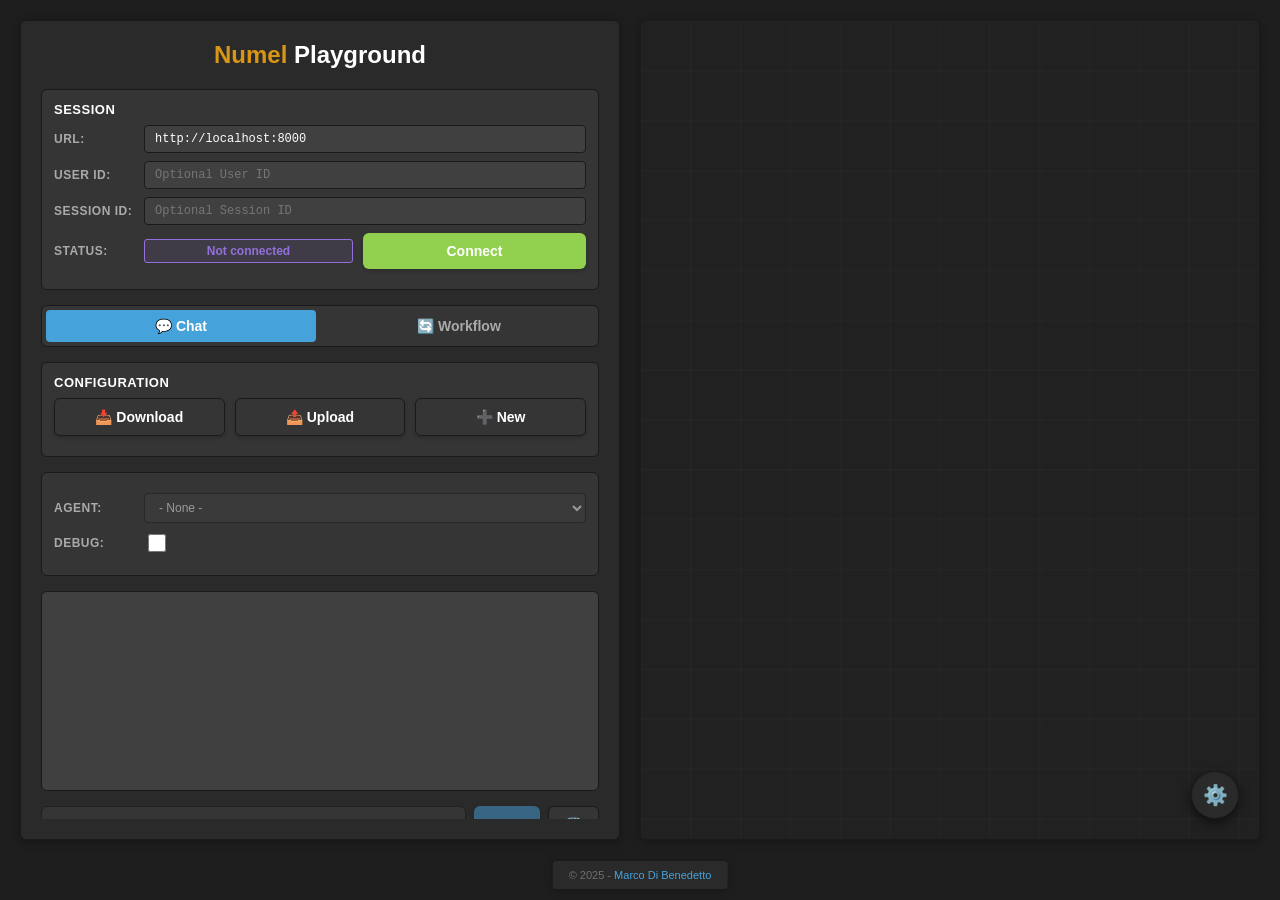
<file: pre-wf/web/index.html>
<!DOCTYPE html>
<html lang="en">
	<head>
		<meta charset="UTF-8">
		<meta name="viewport" content="width=device-width, initial-scale=1.0">
		<title>Numel Playground</title>
		
		<link rel="stylesheet" href="schemagraph/schemagraph-themes.css">
		<link rel="stylesheet" href="schemagraph/schemagraph-canvas.css">
		<link rel="stylesheet" href="schemagraph/schemagraph-ui.css">
		
		<link rel="stylesheet" href="numel-app.css">
		<link rel="stylesheet" href="numel-workflow.css">
	</head>
	<body>
		<div class="numel-panel">
			<h1 class="numel-title">
				<span class="numel-brand">Numel</span> Playground
			</h1>

			<div class="numel-config-section">
				<div class="numel-section-header">
					<h3 class="numel-section-title">Session</h3>
				</div>
				<div class="numel-config-row">
					<label for="serverUrl">URL:</label>
					<input type="url" id="serverUrl" value="http://localhost:8000" placeholder="http://localhost:8000" />
				</div>
				<div class="numel-config-row">
					<label for="userId">User ID:</label>
					<input type="text" id="userId" placeholder="Optional User ID" />
				</div>
				<div class="numel-config-row">
					<label for="sessionId">Session ID:</label>
					<input type="text" id="sessionId" placeholder="Optional Session ID" />
				</div>
				<div class="numel-config-row">
					<label for="status">Status:</label>
					<div id="status" class="numel-status numel-status-idle">Not connected</div>
					<button id="connectButton" class="numel-btn numel-btn-accent">Connect</button>
				</div>
			</div>

			<div class="numel-mode-switcher">
				<button id="chatModeBtn" class="numel-mode-btn active">💬 Chat</button>
				<button id="workflowModeBtn" class="numel-mode-btn">🔄 Workflow</button>
			</div>

			<div id="chatMode" class="numel-mode-content">
				<div class="numel-config-section">
					<div class="numel-section-header">
						<h3 class="numel-section-title">Configuration</h3>
					</div>
					<div class="numel-config-row">
						<button id="downloadConfigBtn" class="numel-btn numel-btn-secondary">📥 Download</button>
						<button id="uploadConfigBtn" class="numel-btn numel-btn-secondary">📤 Upload</button>
						<button id="newConfigBtn" class="numel-btn numel-btn-secondary">➕ New</button>
					</div>
				</div>

				<div class="numel-config-section">
					<div class="numel-config-row">
						<label for="appAgentSelect">Agent:</label>
						<select id="appAgentSelect" disabled>
							<option value="-1"> - None - </option>
						</select>
					</div>
					<div class="numel-config-row">
						<label for="debugMessage">Debug:</label>
						<input type="checkbox" id="debugMessage" />
					</div>
				</div>

				<div id="chatContainer" class="numel-chat-container"></div>

				<div class="numel-input-group">
					<input type="text" id="messageInput" placeholder="Type your message..." disabled>
					<button id="sendButton" class="numel-btn numel-btn-primary" disabled>Send</button>
					<button id="clearChatButton" class="numel-btn numel-btn-secondary">🗑️</button>
				</div>
			</div>

			<div id="workflowMode" class="numel-mode-content" style="display: none;">
				<div class="numel-config-section">
					<div class="numel-section-header">
						<h3 class="numel-section-title">Workflow</h3>
					</div>
					
					<div class="numel-config-row">
						<label for="workflowSelect">Select:</label>
						<select id="workflowSelect">
							<option value="">Select workflow...</option>
						</select>
					</div>
					<div class="numel-config-row">
						<button id="downloadWorkflowBtn" class="numel-btn numel-btn-secondary">📥 Download</button>
						<button id="uploadWorkflowBtn" class="numel-btn numel-btn-secondary">📤 Upload</button>
						<button id="newWorkflowBtn" class="numel-btn numel-btn-secondary">➕ New</button>
					</div>
					
					<div class="numel-workflow-controls">
						<button id="startWorkflowBtn" class="numel-btn numel-btn-accent" disabled>
							▶️ Start
						</button>
						<button id="stopWorkflowBtn" class="numel-btn numel-btn-accent-red" disabled>
							⏹️ Stop
						</button>
					</div>
					
					<div class="numel-config-row">
						<label for="workflowStatus">Status:</label>
						<div id="workflowStatus" class="numel-status numel-status-idle">No workflow</div>
					</div>
				</div>

				<div class="numel-config-section numel-execution-info" style="display: none;">
					<h3 class="numel-section-title">Current Execution</h3>
					<div class="numel-execution-details">
						<div class="numel-execution-row">
							<span class="label">ID:</span>
							<span id="executionId" class="value">-</span>
						</div>
						<div class="numel-execution-row">
							<span class="label">Progress:</span>
							<div class="numel-progress-bar">
								<div id="executionProgress" class="numel-progress-fill"></div>
							</div>
						</div>
						<div class="numel-execution-row">
							<span class="label">Current Node:</span>
							<span id="currentNode" class="value">-</span>
						</div>
						<div class="numel-execution-row">
							<span class="label">Time:</span>
							<span id="executionTime" class="value">0s</span>
						</div>
					</div>
				</div>

				<div class="numel-config-section">
					<div class="numel-section-header">
						<h3 class="numel-section-title">Event Log</h3>
						<button id="clearEventsBtn" class="numel-btn-icon" title="Clear events">🗑️</button>
					</div>
					<div id="eventLog" class="numel-event-log"></div>
				</div>

				<div class="numel-config-section">
					<div class="numel-section-header">
						<h3 class="numel-section-title">Recent Executions</h3>
						<button id="refreshExecutionsBtn" class="numel-btn-icon" title="Refresh">🔄</button>
					</div>
					<div id="executionsList" class="numel-executions-list"></div>
				</div>
			</div>

			<div id="loading" class="numel-loading">Loading NumelApp...</div>
		</div>

		<div class="numel-graph-panel">
			<div class="numel-hidden-elements">
				<div class="sg-error-banner" id="sg-errorBanner"></div>
				<div class="sg-node-types" id="sg-nodeTypes">
					<strong>Registered Node Types:</strong> 
					<span id="sg-nodeTypesList">None</span>
				</div>
				<div class="sg-schema-manager" style="display: none;">
					<div class="sg-schema-manager-title">📋 Registered Schemas:</div>
					<div id="sg-schemaList"></div>
				</div>
				<div>
					<input type="file" id="workflowFileInput" accept=".json" style="display: none;" />
				</div>
			</div>

			<div class="sg-canvas-container">
				<canvas id="sg-main-canvas"></canvas>
				<div id="sg-contextMenu" class="sg-context-menu"></div>
				<input type="text" id="sg-nodeInput" class="sg-node-input-overlay" />
			</div>
		</div>

		<div class="numel-footer">
			&copy; 2025 - <a href="mailto:marco.dibenedetto@isti.cnr.it">Marco Di Benedetto</a>
		</div>

		<div id="userInputModal" class="numel-modal" style="display: none;">
			<div class="numel-modal-content">
				<div class="numel-modal-header">
					<h3>User Input Required</h3>
					<button id="closeModalBtn" class="numel-modal-close">&times;</button>
				</div>
				<div class="numel-modal-body">
					<p id="userInputPrompt">Please provide input:</p>
					<textarea id="userInputField" class="numel-modal-input" rows="4"></textarea>
				</div>
				<div class="numel-modal-footer">
					<button id="cancelInputBtn" class="numel-btn numel-btn-secondary">Cancel</button>
					<button id="submitInputBtn" class="numel-btn numel-btn-primary">Submit</button>
				</div>
			</div>
		</div>

		<script type="text/javascript" src="dist/agui-client.bundle.js"></script>
		<script type="text/javascript" src="schemagraph/schemagraph.js"></script>
		<script type="text/javascript" src="schemagraph/schemagraph-workflow-ext.js"></script>
		<script type="text/javascript" src="numel-core.js"></script>
		<script type="text/javascript" src="numel-app.js"></script>
		<script type="text/javascript" src="numel-workflow.js"></script>
		<script type="text/javascript" src="numel-workflow-ui.js"></script>
	</body>
</html>
</file>
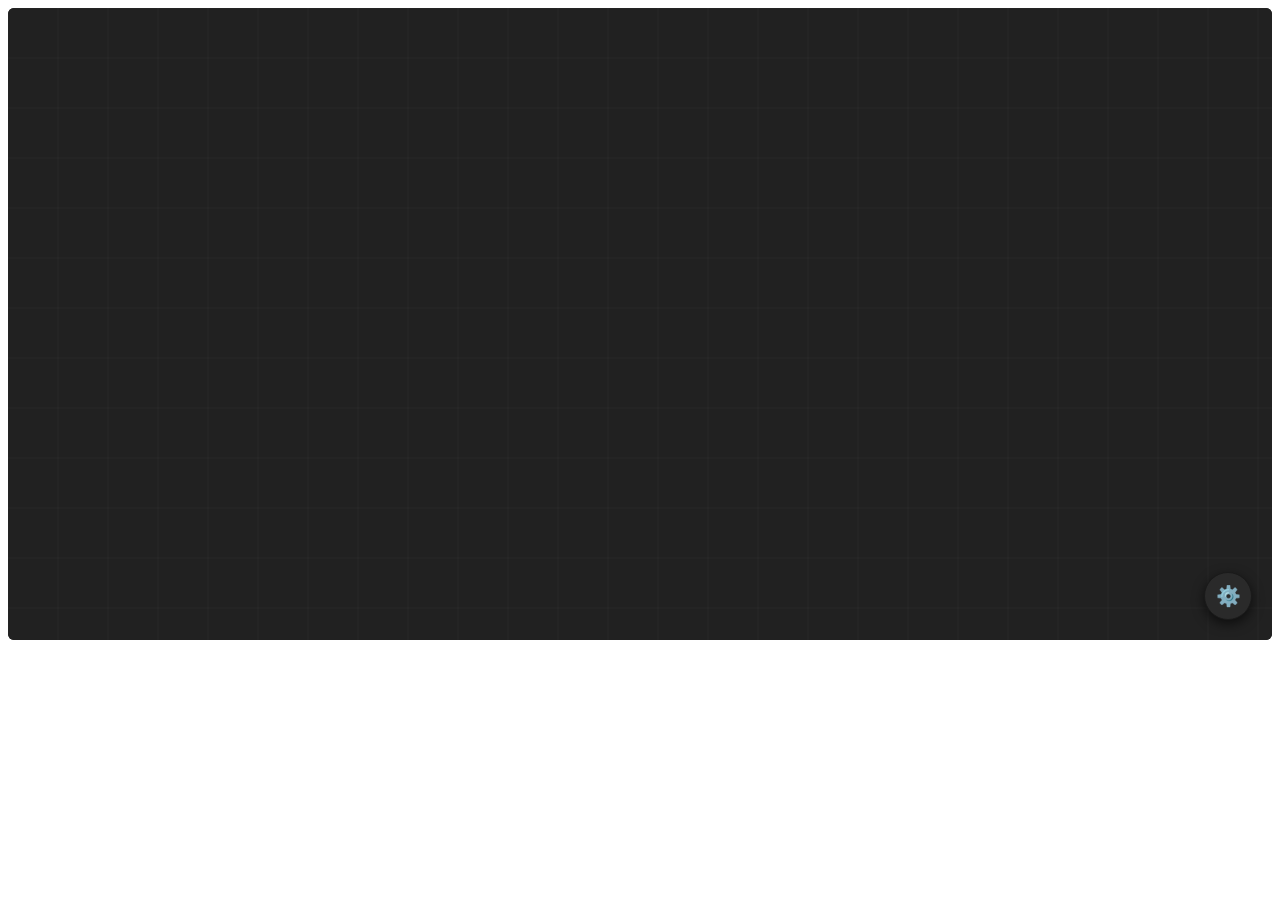
<file: web/schemagraph/index.html>
<!DOCTYPE html>
<html lang="en">
	<head>
		<meta charset="UTF-8">
		<meta name="viewport" content="width=device-width, initial-scale=1.0">
		<title>SchemaGraph</title>
		<link rel="stylesheet" href="schemagraph-themes.css">
		<link rel="stylesheet" href="schemagraph-canvas.css">
		<link rel="stylesheet" href="schemagraph-ui.css">
	</head>
	<body>
		<div class="sg-canvas-container">
			<canvas id="sg-main-canvas"></canvas>
		</div>
		<div style="display: none;">
			<div class="sg-schema-manager">
				<div class="sg-schema-manager-title">📋 Registered Schemas:</div>
				<div id="sg-schemaList"></div>
			</div>
			<div class="sg-node-types" id="sg-nodeTypes">
				<strong>Registered Node Types:</strong> <span id="sg-nodeTypesList">None</span>
			</div>
		</div>
		<script src="schemagraph.js"></script>
		<script src="schemagraph-workflow-ext.js"></script>
		<script src="schemagraph-preview-ext.js"></script>
		<script>
			let gApp = null;
			const onLoaded = () => {
				gApp = new SchemaGraphApp('sg-main-canvas');
			}
			if (document.readyState === 'loading') {
				document.addEventListener('DOMContentLoaded', onLoaded);
			}
			else {
				onLoaded();
			}
		</script>
	</body>
</html>
</file>
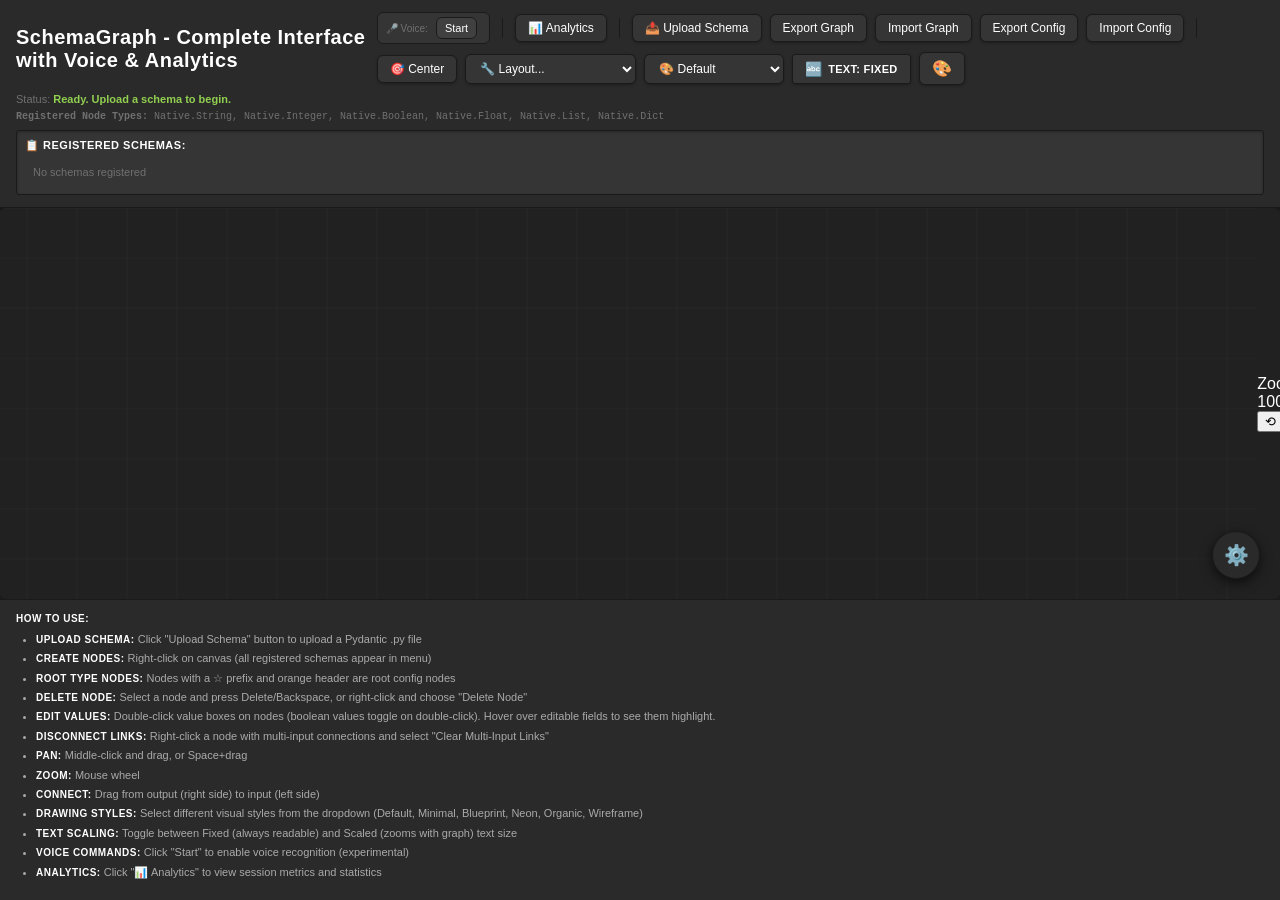
<file: web/schemagraph/schemagraph.html>
<!DOCTYPE html>
<html lang="en">
	<head>
		<meta charset="UTF-8">
		<meta name="viewport" content="width=device-width, initial-scale=1.0">
		<title>SchemaGraph - Complete Interface</title>

		<!-- Modular CSS: Load in order - Themes, Canvas, UI -->
		<link rel="stylesheet" href="schemagraph-themes.css">
		<link rel="stylesheet" href="schemagraph-canvas.css">
		<link rel="stylesheet" href="schemagraph-ui.css">
	</head>
	<body class="sg-app">
		<!-- Application Header -->
		<div class="sg-header">
			<div class="sg-header-top">
				<h1>SchemaGraph - Complete Interface with Voice & Analytics</h1>
				<div class="sg-header-actions sg-control-panel">
					<!-- Voice Controls -->
					<div class="sg-voice-controls">
						<span style="font-size: 10px; color: var(--sg-text-tertiary); margin-right: 4px;">🎤 Voice:</span>
						<button id="sg-voiceStartBtn" class="sg-voice-btn">Start</button>
						<button id="sg-voiceStopBtn" class="sg-voice-btn" style="display: none;">Stop</button>
						<span id="sg-voiceStatus" class="sg-voice-status"></span>
					</div>
					
					<div class="sg-divider"></div>
					
					<!-- Analytics Toggle -->
					<button id="sg-analyticsToggleBtn" class="sg-action-btn">📊 Analytics</button>
					
					<div class="sg-divider"></div>
					
					<!-- Schema Controls -->
					<button id="sg-uploadSchemaBtn" class="sg-action-btn sg-action-btn-primary" title="Upload Pydantic schema">📤 Upload Schema</button>
					<button id="sg-exportBtn" class="sg-action-btn" title="Export graph">Export Graph</button>
					<button id="sg-importBtn" class="sg-action-btn" title="Import graph">Import Graph</button>
					<button id="sg-exportConfigBtn" class="sg-action-btn" title="Export as config JSON">Export Config</button>
					<button id="sg-importConfigBtn" class="sg-action-btn" title="Import config JSON">Import Config</button>
					
					<input type="file" id="sg-uploadSchemaFile" accept=".py" style="display: none;" />
					<input type="file" id="sg-importFile" accept=".json" style="display: none;" />
					<input type="file" id="sg-importConfigFile" accept=".json" style="display: none;" />
					
					<div class="sg-divider"></div>
					
					<!-- View Controls -->
					<button id="sg-centerViewBtn" class="sg-action-btn" title="Center view on graph">🎯 Center</button>
					<select id="sg-layoutSelect" class="sg-layout-select" title="Apply layout algorithm">
						<option value="">🔧 Layout...</option>
						<option value="hierarchical-vertical">Hierarchical (Vertical)</option>
						<option value="hierarchical-horizontal">Hierarchical (Horizontal)</option>
						<option value="force-directed">Force-Directed</option>
						<option value="grid">Grid</option>
						<option value="circular">Circular</option>
					</select>
					
					<!-- Drawing Style Selector -->
					<select id="sg-drawingStyleSelect" class="sg-drawing-style-select" title="Change drawing style">
						<option value="default">🎨 Default</option>
						<option value="minimal">✨ Minimal</option>
						<option value="blueprint">📐 Blueprint</option>
						<option value="neon">💫 Neon</option>
						<option value="organic">🌿 Organic</option>
						<option value="wireframe">📊 Wireframe</option>
					</select>
					
					<!-- Text Scaling Toggle -->
					<button id="sg-textScalingToggle" class="sg-text-scaling-toggle" title="Toggle text scaling with zoom">
						<span class="sg-text-scaling-icon">🔤</span>
						<span class="sg-text-scaling-label" id="sg-textScalingLabel">Fixed</span>
					</button>
					
					<button id="sg-themeBtn" class="sg-theme-btn" title="Switch theme">🎨</button>
				</div>
			</div>
			
			<!-- Status Bar -->
			<div class="sg-status">Status: <span class="sg-status-value" id="sg-status">None</span></div>
			<div class="sg-error-banner" id="sg-errorBanner"></div>
			<div class="sg-node-types" id="sg-nodeTypes"><strong>Registered Node Types:</strong> <span id="sg-nodeTypesList">None</span></div>
			
			<!-- Schema Manager -->
			<div class="sg-schema-manager">
				<div class="sg-schema-manager-title">📋 Registered Schemas:</div>
				<div id="sg-schemaList"></div>
			</div>
		</div>

		<!-- Analytics Panel (Hidden by default) -->
		<div id="sg-analyticsPanel" class="sg-analytics-panel">
			<div class="sg-analytics-header">
				<div class="sg-analytics-title">📊 Analytics Dashboard</div>
				<button id="sg-analyticsCloseBtn" class="sg-analytics-close">✕</button>
			</div>
			
			<div class="sg-analytics-section">
				<div class="sg-analytics-section-title">Session Info</div>
				<div class="sg-analytics-metric">
					<span class="sg-analytics-metric-name">Session ID:</span>
					<span class="sg-analytics-metric-value" id="sg-sessionId">-</span>
				</div>
				<div class="sg-analytics-metric">
					<span class="sg-analytics-metric-name">Duration:</span>
					<span class="sg-analytics-metric-value" id="sg-sessionDuration">-</span>
				</div>
				<div class="sg-analytics-metric">
					<span class="sg-analytics-metric-name">Total Events:</span>
					<span class="sg-analytics-metric-value" id="sg-totalEvents">-</span>
				</div>
			</div>
			
			<div class="sg-analytics-section">
				<div class="sg-analytics-section-title">Graph Operations</div>
				<div class="sg-analytics-metric">
					<span class="sg-analytics-metric-name">Nodes Created:</span>
					<span class="sg-analytics-metric-value" id="sg-nodesCreated">0</span>
				</div>
				<div class="sg-analytics-metric">
					<span class="sg-analytics-metric-name">Nodes Deleted:</span>
					<span class="sg-analytics-metric-value" id="sg-nodesDeleted">0</span>
				</div>
				<div class="sg-analytics-metric">
					<span class="sg-analytics-metric-name">Links Created:</span>
					<span class="sg-analytics-metric-value" id="sg-linksCreated">0</span>
				</div>
				<div class="sg-analytics-metric">
					<span class="sg-analytics-metric-name">Links Deleted:</span>
					<span class="sg-analytics-metric-value" id="sg-linksDeleted">0</span>
				</div>
			</div>
			
			<div class="sg-analytics-section">
				<div class="sg-analytics-section-title">Schema Operations</div>
				<div class="sg-analytics-metric">
					<span class="sg-analytics-metric-name">Schemas Registered:</span>
					<span class="sg-analytics-metric-value" id="sg-schemasRegistered">0</span>
				</div>
				<div class="sg-analytics-metric">
					<span class="sg-analytics-metric-name">Schemas Removed:</span>
					<span class="sg-analytics-metric-value" id="sg-schemasRemoved">0</span>
				</div>
			</div>
			
			<div class="sg-analytics-section">
				<div class="sg-analytics-section-title">File Operations</div>
				<div class="sg-analytics-metric">
					<span class="sg-analytics-metric-name">Graphs Exported:</span>
					<span class="sg-analytics-metric-value" id="sg-graphsExported">0</span>
				</div>
				<div class="sg-analytics-metric">
					<span class="sg-analytics-metric-name">Graphs Imported:</span>
					<span class="sg-analytics-metric-value" id="sg-graphsImported">0</span>
				</div>
				<div class="sg-analytics-metric">
					<span class="sg-analytics-metric-name">Configs Exported:</span>
					<span class="sg-analytics-metric-value" id="sg-configsExported">0</span>
				</div>
				<div class="sg-analytics-metric">
					<span class="sg-analytics-metric-name">Configs Imported:</span>
					<span class="sg-analytics-metric-value" id="sg-configsImported">0</span>
				</div>
			</div>
			
			<div class="sg-analytics-section">
				<div class="sg-analytics-section-title">User Interactions</div>
				<div class="sg-analytics-metric">
					<span class="sg-analytics-metric-name">Total Interactions:</span>
					<span class="sg-analytics-metric-value" id="sg-totalInteractions">0</span>
				</div>
				<div class="sg-analytics-metric">
					<span class="sg-analytics-metric-name">Layouts Applied:</span>
					<span class="sg-analytics-metric-value" id="sg-layoutsApplied">0</span>
				</div>
				<div class="sg-analytics-metric">
					<span class="sg-analytics-metric-name">Errors:</span>
					<span class="sg-analytics-metric-value" id="sg-errorCount">0</span>
				</div>
			</div>
			
			<button id="sg-refreshAnalyticsBtn" class="sg-analytics-btn">🔄 Refresh</button>
			<button id="sg-exportAnalyticsBtn" class="sg-analytics-btn">💾 Export Analytics</button>
			<button id="sg-resetAnalyticsBtn" class="sg-analytics-btn">🗑️ Reset Session</button>
		</div>

		<!-- Schema Registration Dialog -->
		<div id="sg-schemaDialog" class="sg-dialog-overlay">
			<div class="sg-dialog">
				<div class="sg-dialog-header">Register Pydantic Schema</div>
				<div class="sg-dialog-body">
					<div class="sg-dialog-field">
						<label for="sg-schemaNameInput">Schema Name:</label>
						<input type="text" id="sg-schemaNameInput" placeholder="e.g., MySchema" />
					</div>
					<div class="sg-dialog-field">
						<label for="sg-schemaIndexTypeInput">Index Type:</label>
						<input type="text" id="sg-schemaIndexTypeInput" placeholder="e.g., Index, int" />
						<small>The type used for index references (default: int)</small>
					</div>
					<div class="sg-dialog-field">
						<label for="sg-schemaRootTypeInput">Root Type:</label>
						<input type="text" id="sg-schemaRootTypeInput" placeholder="e.g., AppConfig" />
						<small>The main config class that contains lists of other models</small>
					</div>
				</div>
				<div class="sg-dialog-footer">
					<button id="sg-schemaDialogCancel" class="sg-dialog-btn sg-dialog-btn-cancel">Cancel</button>
					<button id="sg-schemaDialogConfirm" class="sg-dialog-btn sg-dialog-btn-confirm">Register</button>
				</div>
			</div>
		</div>

		<!-- Schema Removal Dialog -->
		<div id="sg-schemaRemovalDialog" class="sg-dialog-overlay">
			<div class="sg-dialog">
				<div class="sg-dialog-header">⚠️ Remove Schema</div>
				<div class="sg-dialog-body">
					<div class="sg-dialog-field">
						<label for="sg-schemaRemovalNameInput">Schema to Remove:</label>
						<select id="sg-schemaRemovalNameInput" class="sg-dialog-select"></select>
						<small style="color: var(--sg-accent-red); margin-top: 8px;">Warning: This will permanently delete all nodes of this schema type from the graph!</small>
					</div>
				</div>
				<div class="sg-dialog-footer">
					<button id="sg-schemaRemovalCancel" class="sg-dialog-btn sg-dialog-btn-cancel">Cancel</button>
					<button id="sg-schemaRemovalConfirm" class="sg-dialog-btn sg-dialog-btn-confirm" style="background: var(--sg-accent-red);">Remove Schema</button>
				</div>
			</div>
		</div>

		<!-- Main Canvas Container -->
		<div class="sg-canvas-container">
			<canvas id="my-sg-canvas"></canvas>
			<div id="sg-contextMenu" class="sg-context-menu"></div>
			<input type="text" id="sg-nodeInput" class="sg-node-input-overlay" />
			<div class="sg-zoom-indicator">
				Zoom: <span class="sg-zoom-value" id="sg-zoomLevel">100%</span>
				<button id="sg-resetZoomBtn" class="sg-zoom-reset-btn" title="Reset zoom to 100%">⟲</button>
			</div>
		</div>

		<!-- Footer with Instructions -->
		<div class="sg-footer">
			<strong>How to Use:</strong>
			<ul>
				<li><strong>Upload schema:</strong> Click "Upload Schema" button to upload a Pydantic .py file</li>
				<li><strong>Create nodes:</strong> Right-click on canvas (all registered schemas appear in menu)</li>
				<li><strong>Root Type Nodes:</strong> Nodes with a ☆ prefix and orange header are root config nodes</li>
				<li><strong>Delete node:</strong> Select a node and press Delete/Backspace, or right-click and choose "Delete Node"</li>
				<li><strong>Edit values:</strong> Double-click value boxes on nodes (boolean values toggle on double-click). Hover over editable fields to see them highlight.</li>
				<li><strong>Disconnect links:</strong> Right-click a node with multi-input connections and select "Clear Multi-Input Links"</li>
				<li><strong>Pan:</strong> Middle-click and drag, or Space+drag</li>
				<li><strong>Zoom:</strong> Mouse wheel</li>
				<li><strong>Connect:</strong> Drag from output (right side) to input (left side)</li>
				<li><strong>Drawing Styles:</strong> Select different visual styles from the dropdown (Default, Minimal, Blueprint, Neon, Organic, Wireframe)</li>
				<li><strong>Text Scaling:</strong> Toggle between Fixed (always readable) and Scaled (zooms with graph) text size</li>
				<li><strong>Voice Commands:</strong> Click "Start" to enable voice recognition (experimental)</li>
				<li><strong>Analytics:</strong> Click "📊 Analytics" to view session metrics and statistics</li>
			</ul>
		</div>

		<!-- JavaScript -->
		<script src="schemagraph.js"></script>

		<script>
			let   gApp = null;
			const canvasId = 'my-sg-canvas';

			const onLoaded = () => {
				gApp = new SchemaGraphApp(canvasId);
			}

			if (document.readyState === 'loading') {
				document.addEventListener('DOMContentLoaded', onLoaded);
			}
			else {
				onLoaded();
			}
		</script>
	</body>
</html>
</file>
<file: pre-wf/web/schemagraph/schemagraph-themes.css>
/* ========================================================================
   SCHEMAGRAPH THEMES - Theme Variables Only
   Can be included standalone for theme support
   ======================================================================== */

:root {
  /* Dark Theme (Default) */
  --sg-bg-primary: #1e1e1e;
  --sg-bg-secondary: #2a2a2a;
  --sg-bg-tertiary: #353535;
  --sg-bg-quaternary: #404040;
  --sg-canvas-bg: #212121;
  
  --sg-border-color: #1a1a1a;
  --sg-border-highlight: #46a2da;
  
  --sg-text-primary: #ffffff;
  --sg-text-secondary: #aaaaaa;
  --sg-text-tertiary: #707070;
  --sg-text-quaternary: #505050;
  
  --sg-node-bg: #2a2a2a;
  --sg-node-bg-selected: #354a5f;
  --sg-node-header: #4a5568;
  --sg-node-shadow: rgba(0, 0, 0, 0.5);
  
  --sg-accent-blue: #46a2da;
  --sg-accent-blue-light: #82c4ec;
  --sg-accent-purple: #9370db;
  --sg-accent-purple-light: #b19cd9;
  --sg-accent-green: #92d050;
  --sg-accent-red: #dc6464;
  --sg-accent-orange: #d89614;
  --sg-accent-yellow: #ffd700;
  
  --sg-slot-input: #7a7;
  --sg-slot-output: #66d;
  --sg-slot-default: #999;
  --sg-slot-connected: #afa;
  
  --sg-link-color: #9a9;
  --sg-link-selected: #efe;
  
  --sg-error-bg: rgba(220, 100, 100, 0.2);
  --sg-error-border: #dc6464;
  --sg-error-text: #ff9999;
  
  --sg-grid-color: rgba(255, 255, 255, 0.03);
}

[data-theme="light"] {
  --sg-bg-primary: #f0f0f0;
  --sg-bg-secondary: #ffffff;
  --sg-bg-tertiary: #e8e8e8;
  --sg-bg-quaternary: #d8d8d8;
  --sg-canvas-bg: #e8e8e8;
  
  --sg-border-color: #c0c0c0;
  --sg-border-highlight: #2563eb;
  
  --sg-text-primary: #1a1a1a;
  --sg-text-secondary: #4a4a4a;
  --sg-text-tertiary: #808080;
  --sg-text-quaternary: #a0a0a0;
  
  --sg-node-bg: #ffffff;
  --sg-node-bg-selected: #e3f2fd;
  --sg-node-header: #90caf9;
  --sg-node-shadow: rgba(0, 0, 0, 0.2);
  
  --sg-accent-blue: #2196f3;
  --sg-accent-blue-light: #64b5f6;
  --sg-accent-purple: #9c27b0;
  --sg-accent-purple-light: #ba68c8;
  --sg-accent-green: #4caf50;
  --sg-accent-red: #f44336;
  --sg-accent-orange: #ff9800;
  --sg-accent-yellow: #ffc107;
  
  --sg-slot-input: #4a4;
  --sg-slot-output: #44a;
  --sg-slot-default: #888;
  --sg-slot-connected: #6c6;
  
  --sg-link-color: #888;
  --sg-link-selected: #333;
  
  --sg-error-bg: rgba(244, 67, 54, 0.1);
  --sg-error-border: #f44336;
  --sg-error-text: #c62828;
  
  --sg-grid-color: rgba(0, 0, 0, 0.05);
}

[data-theme="ocean"] {
  --sg-bg-primary: #0d1b2a;
  --sg-bg-secondary: #1b263b;
  --sg-bg-tertiary: #273852;
  --sg-bg-quaternary: #344966;
  --sg-canvas-bg: #0d1b2a;
  
  --sg-border-color: #1b263b;
  --sg-border-highlight: #00b4d8;
  
  --sg-text-primary: #e0fbfc;
  --sg-text-secondary: #b0d8e0;
  --sg-text-tertiary: #778da9;
  --sg-text-quaternary: #415a77;
  
  --sg-node-bg: #1b263b;
  --sg-node-bg-selected: #2d4a68;
  --sg-node-header: #415a77;
  --sg-node-shadow: rgba(0, 0, 0, 0.6);
  
  --sg-accent-blue: #00b4d8;
  --sg-accent-blue-light: #48cae4;
  --sg-accent-purple: #7209b7;
  --sg-accent-purple-light: #9d4edd;
  --sg-accent-green: #06ffa5;
  --sg-accent-red: #e63946;
  --sg-accent-orange: #f77f00;
  --sg-accent-yellow: #ffd60a;
  
  --sg-slot-input: #06ffa5;
  --sg-slot-output: #00b4d8;
  --sg-slot-default: #778da9;
  --sg-slot-connected: #48cae4;
  
  --sg-link-color: #48cae4;
  --sg-link-selected: #90e0ef;
  
  --sg-error-bg: rgba(230, 57, 70, 0.2);
  --sg-error-border: #e63946;
  --sg-error-text: #ff6b6b;
  
  --sg-grid-color: rgba(0, 180, 216, 0.05);
}
</file>
<file: pre-wf/web/schemagraph/schemagraph-canvas.css>
/* ========================================================================
   SCHEMAGRAPH CANVAS - Core Canvas & Graph Functionality
   Can be included standalone for embedding the graph in other pages
   Requires: schemagraph-themes.css
   ======================================================================== */

/* Canvas Container */
.sg-canvas-container {
  display: flex;
  justify-content: center;
  align-items: center;
  position: relative;
  width: 100%;
  height: 100%;
  overflow: hidden;
  background: var(--sg-canvas-bg, #212121);
  border-radius: 6px;
}

.sg-canvas-container canvas {
  display: block;
  cursor: default;
  width: 100%;
  height: 100%;
}

.sg-canvas-container canvas.connecting {
  cursor: crosshair;
}

.sg-canvas-container canvas.dragging {
  cursor: grabbing;
}

/* Context Menu */
.sg-context-menu {
  position: fixed;
  background: var(--sg-bg-secondary, #2a2a2a);
  border: 1px solid var(--sg-border-color, #1a1a1a);
  border-radius: 4px;
  padding: 4px 0;
  min-width: 180px;
  max-height: 400px;
  overflow-y: auto;
  z-index: 1000;
  display: none;
  box-shadow: 0 4px 16px rgba(0, 0, 0, 0.6);
  font-size: 12px;
  font-family: 'Segoe UI', Tahoma, Geneva, Verdana, sans-serif;
}

.sg-context-menu.show {
  display: block;
}

.sg-context-menu-category {
  padding: 6px 12px;
  font-size: 10px;
  color: var(--sg-text-tertiary, #707070);
  font-weight: 600;
  text-transform: uppercase;
  letter-spacing: 0.5px;
  border-bottom: 1px solid var(--sg-border-color, #1a1a1a);
  margin-bottom: 2px;
  background: var(--sg-bg-tertiary, #353535);
}

.sg-context-menu-item {
  padding: 6px 16px;
  cursor: pointer;
  font-size: 12px;
  color: var(--sg-text-secondary, #aaaaaa);
  transition: all 0.1s ease;
  border-left: 3px solid transparent;
}

.sg-context-menu-item:hover {
  background: var(--sg-bg-tertiary, #353535);
  color: var(--sg-text-primary, #ffffff);
  border-left-color: var(--sg-accent-blue, #46a2da);
}

.sg-context-menu-delete {
  color: var(--sg-accent-red, #dc6464);
}

.sg-context-menu-delete:hover {
  background: var(--sg-accent-red, #dc6464);
  color: var(--sg-text-primary, #ffffff);
  border-left-color: var(--sg-accent-red, #dc6464);
}

/* Node Input Overlay */
.sg-node-input-overlay {
  position: fixed;
  background: var(--sg-bg-secondary, #2a2a2a);
  border: 2px solid var(--sg-accent-blue, #46a2da);
  padding: 8px 12px;
  font-family: 'Courier New', monospace;
  font-size: 12px;
  color: var(--sg-text-primary, #ffffff);
  outline: none;
  z-index: 1000;
  display: none;
  border-radius: 6px;
  box-shadow: 0 4px 16px rgba(0, 0, 0, 0.6), 
              0 0 0 1px rgba(70, 162, 218, 0.3);
  backdrop-filter: blur(4px);
  transition: all 0.2s ease;
}

.sg-node-input-overlay.show {
  display: block;
  animation: sg-inputFadeIn 0.2s ease;
}

.sg-node-input-overlay:focus {
  border-color: var(--sg-accent-blue-light, #82c4ec);
  box-shadow: 0 6px 20px rgba(0, 0, 0, 0.7), 
              0 0 0 3px rgba(70, 162, 218, 0.4);
}

@keyframes sg-inputFadeIn {
  from {
    opacity: 0;
    transform: translateY(-2px) scale(0.98);
  }
  to {
    opacity: 1;
    transform: translateY(0) scale(1);
  }
}

/* Zoom Indicator */
/*
.sg-zoom-indicator {
  position: fixed;
  bottom: 70px;
  right: 30px;
  background: var(--sg-bg-secondary, #2a2a2a);
  border: 1px solid var(--sg-border-color, #1a1a1a);
  padding: 6px 10px;
  border-radius: 3px;
  font-size: 11px;
  z-index: 100;
  box-shadow: 0 2px 8px rgba(0, 0, 0, 0.4);
  font-family: 'Courier New', monospace;
  font-weight: 600;
  display: flex;
  align-items: center;
  gap: 8px;
  color: var(--sg-text-primary, #ffffff);
  border-radius: 6px;
}

.sg-zoom-value {
  color: var(--sg-accent-blue, #46a2da);
}

.sg-zoom-reset-btn {
  background: var(--sg-bg-tertiary, #353535);
  color: var(--sg-text-primary, #ffffff);
  border: 1px solid var(--sg-border-color, #1a1a1a);
  padding: 2px 6px;
  border-radius: 6px;
  cursor: pointer;
  font-size: 14px;
  transition: all 0.15s ease;
  line-height: 1;
}

.sg-zoom-reset-btn:hover {
  background: var(--sg-bg-quaternary, #404040);
  border-color: var(--sg-border-highlight, #46a2da);
  transform: scale(1.1);
}

.sg-zoom-reset-btn:active {
  transform: scale(0.95);
}
*/

/* Scrollbar Styling */
.sg-context-menu::-webkit-scrollbar {
  width: 10px;
  height: 10px;
}

.sg-context-menu::-webkit-scrollbar-track {
  background: var(--sg-bg-tertiary, #353535);
}

.sg-context-menu::-webkit-scrollbar-thumb {
  background: var(--sg-bg-quaternary, #404040);
  border-radius: 2px;
}

.sg-context-menu::-webkit-scrollbar-thumb:hover {
  background: var(--sg-text-tertiary, #707070);
}

.sg-schema-toggle-btn {
  padding: 4px 8px;
  border: none;
  border-radius: 4px;
  font-size: 11px;
  cursor: pointer;
  transition: all 0.2s;
}

.sg-schema-toggle-btn.enabled {
  background: var(--sg-accent-green);
  color: white;
}

.sg-schema-toggle-btn.disabled {
  background: var(--sg-text-tertiary);
  color: var(--sg-canvas-bg);
}

.sg-schema-toggle-btn:hover {
  opacity: 0.8;
  transform: scale(1.05);
}

/* ========================================================================
   TOOLBAR - Small Corner Toggle with Floating Panel
   ======================================================================== */

/* Small toggle button in corner */
.sg-toolbar-toggle-corner {
  position: absolute;
  bottom: 20px;
  right: 20px;
  width: 48px;
  height: 48px;
  background: var(--sg-bg-secondary, #2a2a2a);
  border: 1px solid var(--sg-border-color, #1a1a1a);
  border-radius: 50%;
  cursor: pointer;
  font-size: 20px;
  color: var(--sg-text-primary, #ffffff);
  display: flex;
  align-items: center;
  justify-content: center;
  z-index: 100;
  box-shadow: 0 4px 12px rgba(0, 0, 0, 0.6);
  transition: all 0.3s ease;
  animation: sg-toolbarToggleBounce 0.6s ease;
}

@keyframes sg-toolbarToggleBounce {
  0%, 100% {
    transform: translateY(0);
  }
  50% {
    transform: translateY(-8px);
  }
}

.sg-toolbar-toggle-corner:hover {
  background: var(--sg-bg-tertiary, #353535);
  transform: scale(1.1);
  box-shadow: 0 6px 16px rgba(0, 0, 0, 0.8);
}

.sg-toolbar-toggle-corner:active {
  transform: scale(0.95);
}

.sg-toolbar-toggle-corner.active {
  background: var(--sg-accent-blue, #46a2da);
  border-color: var(--sg-accent-blue, #46a2da);
}

.sg-toolbar-toggle-icon {
  line-height: 1;
}

/* Floating toolbar panel */
.sg-toolbar-panel {
  position: absolute;
  bottom: 80px;
  right: 20px;
  background: var(--sg-bg-secondary, #2a2a2a);
  border: 1px solid var(--sg-border-color, #1a1a1a);
  border-radius: 8px;
  box-shadow: 0 8px 24px rgba(0, 0, 0, 0.6);
  z-index: 99;
  display: none;
  flex-direction: column;
  max-width: 90vw;
  max-height: 70vh;
  opacity: 0;
  transform: translateY(10px) scale(0.95);
  transition: opacity 0.3s ease, transform 0.3s ease;
}

.sg-toolbar-panel.show {
  display: flex;
  animation: sg-toolbarSlideIn 0.3s ease forwards;
}

@keyframes sg-toolbarSlideIn {
  from {
    opacity: 0;
    transform: translateY(10px) scale(0.95);
  }
  to {
    opacity: 1;
    transform: translateY(0) scale(1);
  }
}

.sg-toolbar-panel.hiding {
  animation: sg-toolbarSlideOut 0.3s ease forwards;
}

@keyframes sg-toolbarSlideOut {
  from {
    opacity: 1;
    transform: translateY(0) scale(1);
  }
  to {
    opacity: 0;
    transform: translateY(10px) scale(0.95);
  }
}

.sg-toolbar-header {
  display: flex;
  justify-content: space-between;
  align-items: center;
  padding: 10px 12px;
  background: var(--sg-bg-tertiary, #353535);
  border-bottom: 1px solid var(--sg-border-color, #1a1a1a);
  border-radius: 8px 8px 0 0;
}

.sg-toolbar-title {
  font-size: 12px;
  font-weight: 600;
  color: var(--sg-text-primary, #ffffff);
  text-transform: uppercase;
  letter-spacing: 0.5px;
}

.sg-toolbar-close {
  background: var(--sg-accent-red, #dc6464);
  color: var(--sg-text-primary, #ffffff);
  border: none;
  padding: 2px 8px;
  border-radius: 4px;
  cursor: pointer;
  font-size: 14px;
  font-weight: bold;
  transition: all 0.15s ease;
  line-height: 1;
}

.sg-toolbar-close:hover {
  background: #ff4444;
  transform: scale(1.1);
}

.sg-toolbar-close:active {
  transform: scale(0.95);
}

.sg-toolbar-content {
  display: flex;
  flex-wrap: wrap;
  gap: 8px;
  padding: 12px;
  align-items: center;
  max-height: calc(70vh - 50px);
  overflow-y: auto;
  overflow-x: hidden;
}

.sg-toolbar-section {
  display: flex;
  align-items: center;
  gap: 6px;
  padding: 4px 8px;
  background: var(--sg-bg-tertiary, #353535);
  border-radius: 6px;
  border: 1px solid var(--sg-border-color, #1a1a1a);
  animation: sg-toolbarItemFadeIn 0.4s ease backwards;
}

@keyframes sg-toolbarItemFadeIn {
  from {
    opacity: 0;
    transform: translateY(-5px);
  }
  to {
    opacity: 1;
    transform: translateY(0);
  }
}

/* Stagger animation for sections */
.sg-toolbar-section:nth-child(2) { animation-delay: 0.05s; }
.sg-toolbar-section:nth-child(4) { animation-delay: 0.1s; }
.sg-toolbar-section:nth-child(6) { animation-delay: 0.15s; }
.sg-toolbar-section:nth-child(8) { animation-delay: 0.2s; }
.sg-toolbar-section:nth-child(10) { animation-delay: 0.25s; }
.sg-toolbar-section:nth-child(12) { animation-delay: 0.3s; }
.sg-toolbar-section:nth-child(14) { animation-delay: 0.35s; }

.sg-toolbar-label {
  font-size: 10px;
  color: var(--sg-text-tertiary, #707070);
  font-weight: 600;
  text-transform: uppercase;
  letter-spacing: 0.3px;
  white-space: nowrap;
}

.sg-toolbar-btn {
  background: var(--sg-bg-quaternary, #404040);
  color: var(--sg-text-primary, #ffffff);
  border: 1px solid var(--sg-border-color, #1a1a1a);
  padding: 4px 10px;
  border-radius: 4px;
  cursor: pointer;
  font-size: 11px;
  transition: all 0.15s ease;
  white-space: nowrap;
  font-weight: 500;
}

.sg-toolbar-btn:hover {
  background: var(--sg-accent-blue, #46a2da);
  border-color: var(--sg-accent-blue, #46a2da);
  transform: translateY(-1px);
}

.sg-toolbar-btn:active {
  transform: translateY(0);
}

.sg-toolbar-btn-primary {
  background: var(--sg-accent-blue, #46a2da);
  border-color: var(--sg-accent-blue, #46a2da);
}

.sg-toolbar-btn-primary:hover {
  background: var(--sg-accent-blue-light, #82c4ec);
  border-color: var(--sg-accent-blue-light, #82c4ec);
}

.sg-toolbar-btn-toggle {
  background: var(--sg-bg-quaternary, #404040);
  transition: all 0.2s ease;
}

.sg-toolbar-btn-toggle.active {
  background: var(--sg-accent-blue, #46a2da);
  border-color: var(--sg-accent-blue, #46a2da);
}

.sg-toolbar-select {
  background: var(--sg-bg-quaternary, #404040);
  color: var(--sg-text-primary, #ffffff);
  border: 1px solid var(--sg-border-color, #1a1a1a);
  padding: 4px 8px;
  border-radius: 4px;
  cursor: pointer;
  font-size: 11px;
  outline: none;
  transition: all 0.15s ease;
}

.sg-toolbar-select:hover {
  background: var(--sg-bg-tertiary, #353535);
  border-color: var(--sg-accent-blue, #46a2da);
}

.sg-toolbar-select:focus {
  border-color: var(--sg-accent-blue, #46a2da);
  box-shadow: 0 0 0 2px rgba(70, 162, 218, 0.2);
}

.sg-toolbar-status {
  font-size: 9px;
  color: var(--sg-text-tertiary, #707070);
  font-style: italic;
  max-width: 120px;
  overflow: hidden;
  text-overflow: ellipsis;
  white-space: nowrap;
}

.sg-toolbar-zoom-value {
  font-family: 'Courier New', monospace;
  font-weight: 700;
  font-size: 12px;
  color: var(--sg-accent-blue, #46a2da);
  min-width: 45px;
  text-align: center;
}

.sg-toolbar-divider {
  width: 1px;
  height: 24px;
  background: var(--sg-border-color, #1a1a1a);
  margin: 0 4px;
}

.sg-toolbar-toggle-label {
  font-size: 10px;
}

/* Voice button active state */
#sg-voiceStopBtn {
  background: var(--sg-accent-red, #dc6464);
  border-color: var(--sg-accent-red, #dc6464);
  animation: sg-pulse 1.5s infinite;
}

@keyframes sg-pulse {
  0%, 100% { opacity: 1; }
  50% { opacity: 0.6; }
}

/* Responsive adjustments */
@media (max-width: 1200px) {
  .sg-toolbar-panel {
    max-width: 95vw;
  }
}

@media (max-width: 768px) {
  .sg-toolbar-toggle-corner {
    bottom: 10px;
    right: 10px;
    width: 44px;
    height: 44px;
    font-size: 18px;
  }
  
  .sg-toolbar-panel {
    bottom: 65px;
    right: 10px;
    left: 10px;
    max-width: none;
  }
  
  .sg-toolbar-section {
    flex-wrap: wrap;
  }
}

/* Scrollbar for toolbar content */
.sg-toolbar-content::-webkit-scrollbar {
  width: 6px;
  height: 6px;
}

.sg-toolbar-content::-webkit-scrollbar-track {
  background: var(--sg-bg-tertiary, #353535);
}

.sg-toolbar-content::-webkit-scrollbar-thumb {
  background: var(--sg-bg-quaternary, #404040);
  border-radius: 3px;
}

.sg-toolbar-content::-webkit-scrollbar-thumb:hover {
  background: var(--sg-text-tertiary, #707070);
}
</file>
<file: pre-wf/web/schemagraph/schemagraph-ui.css>
/* ========================================================================
   SCHEMAGRAPH UI - Application Chrome & Controls
   Optional: Include only if you want the full SchemaGraph interface
   Requires: schemagraph-themes.css, schemagraph-canvas.css
   ======================================================================== */

/* Base Reset */
.sg-app {
  margin: 0;
  padding: 0;
  box-sizing: border-box;
}

.sg-app *,
.sg-app *::before,
.sg-app *::after {
  box-sizing: inherit;
}

/* App Layout */
.sg-app {
  font-family: 'Segoe UI', Tahoma, Geneva, Verdana, sans-serif;
  background: var(--sg-bg-primary, #1e1e1e);
  color: var(--sg-text-primary, #ffffff);
  overflow: hidden;
  transition: background-color 0.3s ease, color 0.3s ease;
  display: flex;
  flex-direction: column;
  height: 100vh;
}

/* Header */
.sg-header {
  padding: 12px 16px;
  border-bottom: 1px solid var(--sg-border-color, #1a1a1a);
  background: var(--sg-bg-secondary, #2a2a2a);
  transition: background-color 0.3s ease, border-color 0.3s ease;
  flex-shrink: 0;
  box-shadow: 0 2px 4px rgba(0, 0, 0, 0.3);
}

.sg-header-top {
  display: flex;
  justify-content: space-between;
  align-items: center;
  margin-bottom: 8px;
}

.sg-header h1 {
  margin: 0;
  font-size: 20px;
  font-weight: 600;
  color: var(--sg-text-primary, #ffffff);
  letter-spacing: 0.5px;
}

.sg-header-actions {
  display: flex;
  gap: 6px;
  align-items: center;
}

/* Control Panel */
.sg-control-panel {
  display: flex;
  gap: 8px;
  align-items: center;
  flex-wrap: wrap;
}

.sg-voice-controls {
  display: flex;
  gap: 4px;
  align-items: center;
  padding: 4px 8px;
  background: var(--sg-bg-tertiary, #353535);
  border: 1px solid var(--sg-border-color, #1a1a1a);
  border-radius: 6px;
}

.sg-voice-btn {
  background: var(--sg-bg-quaternary, #404040);
  color: var(--sg-text-primary, #ffffff);
  border: 1px solid var(--sg-border-color, #1a1a1a);
  padding: 4px 8px;
  border-radius: 6px;
  cursor: pointer;
  font-size: 11px;
  transition: all 0.15s ease;
}

.sg-voice-btn:hover {
  background: var(--sg-accent-blue, #46a2da);
  border-color: var(--sg-accent-blue, #46a2da);
}

.sg-voice-btn.active {
  background: var(--sg-accent-red, #dc6464);
  border-color: var(--sg-accent-red, #dc6464);
  animation: sg-pulse 1s infinite;
}

@keyframes sg-pulse {
  0%, 100% { opacity: 1; }
  50% { opacity: 0.7; }
}

.sg-voice-status {
  font-size: 10px;
  color: var(--sg-text-tertiary, #707070);
  font-style: italic;
}

.sg-divider {
  width: 1px;
  height: 20px;
  background: var(--sg-border-color, #1a1a1a);
  margin: 0 4px;
}

/* Text Scaling Toggle */
.sg-text-scaling-toggle {
  display: flex;
  align-items: center;
  gap: 6px;
  background: var(--sg-bg-tertiary, #353535);
  color: var(--sg-text-primary, #ffffff);
  border: 1px solid var(--sg-border-color, #1a1a1a);
  padding: 6px 12px;
  border-radius: 3px;
  cursor: pointer;
  font-size: 12px;
  transition: all 0.15s ease;
  font-weight: 500;
  box-shadow: 0 1px 3px rgba(0, 0, 0, 0.3);
}

.sg-text-scaling-toggle:hover {
  background: var(--sg-bg-quaternary, #404040);
  border-color: var(--sg-border-highlight, #46a2da);
  box-shadow: 0 2px 4px rgba(0, 0, 0, 0.4);
}

.sg-text-scaling-toggle:active {
  transform: translateY(1px);
  box-shadow: 0 1px 2px rgba(0, 0, 0, 0.3);
}

.sg-text-scaling-toggle.scaled {
  background: var(--sg-accent-blue, #46a2da);
  border-color: var(--sg-accent-blue, #46a2da);
  color: #ffffff;
}

.sg-text-scaling-toggle.scaled:hover {
  background: var(--sg-accent-blue-light, #82c4ec);
  border-color: var(--sg-accent-blue-light, #82c4ec);
}

.sg-text-scaling-icon {
  font-size: 14px;
  display: flex;
  align-items: center;
}

.sg-text-scaling-label {
  font-size: 11px;
  font-weight: 600;
  text-transform: uppercase;
  letter-spacing: 0.3px;
}

/* Analytics Panel */
.sg-analytics-panel {
  position: fixed;
  top: 80px;
  right: 16px;
  width: 280px;
  background: var(--sg-bg-secondary, #2a2a2a);
  border: 1px solid var(--sg-border-color, #1a1a1a);
  border-radius: 8px;
  padding: 12px;
  box-shadow: 0 4px 12px rgba(0, 0, 0, 0.6);
  z-index: 1000;
  display: none;
  max-height: 500px;
  overflow-y: auto;
  opacity: 0;
  transform: translateX(20px) scale(0.95);
  transition: opacity 0.3s ease, transform 0.3s ease;
}

.sg-analytics-panel.show {
  display: block;
  animation: sg-analyticsSlideIn 0.3s ease forwards;
}

@keyframes sg-analyticsSlideIn {
  from {
    opacity: 0;
    transform: translateX(20px) scale(0.95);
  }
  to {
    opacity: 1;
    transform: translateX(0) scale(1);
  }
}

/* Fade out animation when closing */
.sg-analytics-panel.hiding {
  animation: sg-analyticsSlideOut 0.3s ease forwards;
}

@keyframes sg-analyticsSlideOut {
  from {
    opacity: 1;
    transform: translateX(0) scale(1);
  }
  to {
    opacity: 0;
    transform: translateX(20px) scale(0.95);
  }
}

.sg-analytics-header {
  display: flex;
  justify-content: space-between;
  align-items: center;
  margin-bottom: 12px;
  padding-bottom: 8px;
  border-bottom: 1px solid var(--sg-border-color, #1a1a1a);
}

.sg-analytics-title {
  font-weight: 600;
  font-size: 12px;
  color: var(--sg-text-primary, #ffffff);
  text-transform: uppercase;
  letter-spacing: 0.5px;
}

.sg-analytics-close {
  background: var(--sg-accent-red, #dc6464);
  color: var(--sg-text-primary, #ffffff);
  border: none;
  padding: 2px 8px;
  border-radius: 4px;
  cursor: pointer;
  font-size: 14px;
  font-weight: bold;
  transition: all 0.15s ease;
  line-height: 1;
}

.sg-analytics-close:hover {
  background: #ff4444;
  transform: scale(1.1);
}

.sg-analytics-close:active {
  transform: scale(0.95);
}

.sg-analytics-metric {
  display: flex;
  justify-content: space-between;
  padding: 4px 0;
  font-size: 11px;
  border-bottom: 1px solid var(--sg-border-color, #1a1a1a);
  animation: sg-metricFadeIn 0.3s ease backwards;
}

@keyframes sg-metricFadeIn {
  from {
    opacity: 0;
    transform: translateX(-10px);
  }
  to {
    opacity: 1;
    transform: translateX(0);
  }
}

/* Stagger animation for metrics */
.sg-analytics-metric:nth-child(1) { animation-delay: 0.05s; }
.sg-analytics-metric:nth-child(2) { animation-delay: 0.1s; }
.sg-analytics-metric:nth-child(3) { animation-delay: 0.15s; }
.sg-analytics-metric:nth-child(4) { animation-delay: 0.2s; }

.sg-analytics-metric:last-child {
  border-bottom: none;
}

.sg-analytics-metric-name {
  color: var(--sg-text-secondary, #aaaaaa);
}

.sg-analytics-metric-value {
  color: var(--sg-accent-blue, #46a2da);
  font-weight: 600;
  font-family: 'Courier New', monospace;
}

.sg-analytics-section {
  margin-top: 12px;
  padding-top: 12px;
  border-top: 1px solid var(--sg-border-color, #1a1a1a);
}

.sg-analytics-section:first-child {
  margin-top: 0;
  padding-top: 0;
  border-top: none;
}

.sg-analytics-section-title {
  font-size: 10px;
  color: var(--sg-text-tertiary, #707070);
  text-transform: uppercase;
  letter-spacing: 0.5px;
  margin-bottom: 8px;
  font-weight: 600;
}

.sg-analytics-btn {
  width: 100%;
  margin-top: 8px;
  padding: 6px;
  background: var(--sg-bg-quaternary, #404040);
  color: var(--sg-text-primary, #ffffff);
  border: 1px solid var(--sg-border-color, #1a1a1a);
  border-radius: 4px;
  cursor: pointer;
  font-size: 10px;
  transition: all 0.15s ease;
  font-weight: 500;
}

.sg-analytics-btn:hover {
  background: var(--sg-accent-blue, #46a2da);
  border-color: var(--sg-accent-blue, #46a2da);
  transform: translateY(-1px);
}

.sg-analytics-btn:active {
  transform: translateY(0);
}

/* Scrollbar for analytics panel */
.sg-analytics-panel::-webkit-scrollbar {
  width: 8px;
}

.sg-analytics-panel::-webkit-scrollbar-track {
  background: var(--sg-bg-tertiary, #353535);
  border-radius: 4px;
}

.sg-analytics-panel::-webkit-scrollbar-thumb {
  background: var(--sg-bg-quaternary, #404040);
  border-radius: 4px;
}

.sg-analytics-panel::-webkit-scrollbar-thumb:hover {
  background: var(--sg-text-tertiary, #707070);
}

/* Buttons & Controls */
.sg-action-btn {
  background: var(--sg-bg-tertiary, #353535);
  color: var(--sg-text-primary, #ffffff);
  border: 1px solid var(--sg-border-color, #1a1a1a);
  padding: 6px 12px;
  border-radius: 6px;
  cursor: pointer;
  font-size: 12px;
  transition: all 0.15s ease;
  font-weight: 500;
  box-shadow: 0 1px 3px rgba(0, 0, 0, 0.3);
}

.sg-action-btn:hover {
  background: var(--sg-bg-quaternary, #404040);
  border-color: var(--sg-border-highlight, #46a2da);
  box-shadow: 0 2px 4px rgba(0, 0, 0, 0.4);
}

.sg-action-btn:active {
  transform: translateY(1px);
  box-shadow: 0 1px 2px rgba(0, 0, 0, 0.3);
}

.sg-theme-btn {
  background: var(--sg-bg-tertiary, #353535);
  color: var(--sg-text-primary, #ffffff);
  border: 1px solid var(--sg-border-color, #1a1a1a);
  padding: 6px 12px;
  border-radius: 6px;
  cursor: pointer;
  font-size: 16px;
  transition: all 0.15s ease;
  box-shadow: 0 1px 3px rgba(0, 0, 0, 0.3);
}

.sg-theme-btn:hover {
  background: var(--sg-bg-quaternary, #404040);
  border-color: var(--sg-border-highlight, #46a2da);
  transform: scale(1.05);
}

.sg-layout-select,
.sg-drawing-style-select {
  background: var(--sg-bg-tertiary, #353535);
  color: var(--sg-text-primary, #ffffff);
  border: 1px solid var(--sg-border-color, #1a1a1a);
  padding: 6px 10px;
  border-radius: 6px;
  cursor: pointer;
  font-size: 12px;
  transition: all 0.15s ease;
  font-weight: 500;
  outline: none;
  box-shadow: 0 1px 3px rgba(0, 0, 0, 0.3);
}

.sg-layout-select:hover,
.sg-drawing-style-select:hover {
  background: var(--sg-bg-quaternary, #404040);
  border-color: var(--sg-border-highlight, #46a2da);
}

.sg-layout-select:focus,
.sg-drawing-style-select:focus {
  border-color: var(--sg-border-highlight, #46a2da);
  box-shadow: 0 0 0 2px rgba(70, 162, 218, 0.2);
}

.sg-drawing-style-select {
  min-width: 140px;
  border-radius: 6px;
}

.sg-status {
  font-size: 11px;
  color: var(--sg-text-tertiary, #707070);
  /* margin-bottom: 6px; */
}

.sg-status-value {
  color: var(--sg-accent-green, #92d050);
  font-weight: 600;
}

.sg-error-banner {
  margin-top: 8px;
  padding: 8px 12px;
  background: var(--sg-error-bg, rgba(220, 100, 100, 0.2));
  border: 1px solid var(--sg-error-border, #dc6464);
  border-radius: 3px;
  font-size: 11px;
  color: var(--sg-error-text, #ff9999);
  display: none;
  box-shadow: 0 2px 4px rgba(0, 0, 0, 0.2);
}

.sg-node-types {
  margin-top: 6px;
  font-size: 10px;
  color: var(--sg-text-tertiary, #707070);
  font-family: 'Courier New', monospace;
}

/* Schema Manager */
.sg-schema-manager {
  margin-top: 8px;
  padding: 8px;
  background: var(--sg-bg-tertiary, #353535);
  border-radius: 3px;
  border: 1px solid var(--sg-border-color, #1a1a1a);
  box-shadow: inset 0 1px 3px rgba(0, 0, 0, 0.3);
}

.sg-schema-manager-title {
  font-weight: 600;
  margin-bottom: 6px;
  font-size: 11px;
  color: var(--sg-text-primary, #ffffff);
  text-transform: uppercase;
  letter-spacing: 0.5px;
}

.sg-schema-item {
  display: flex;
  justify-content: space-between;
  align-items: center;
  padding: 6px 8px;
  margin: 3px 0;
  background: var(--sg-bg-quaternary, #404040);
  border-radius: 2px;
  font-size: 11px;
  border: 1px solid transparent;
  transition: all 0.15s ease;
}

.sg-schema-item:hover {
  border-color: var(--sg-border-highlight, #46a2da);
  background: var(--sg-bg-secondary, #2a2a2a);
}

.sg-schema-item-name {
  color: var(--sg-accent-blue, #46a2da);
  font-weight: 600;
  font-family: 'Courier New', monospace;
}

.sg-schema-item-count {
  color: var(--sg-text-tertiary, #707070);
  font-size: 10px;
  margin-left: 8px;
}

.sg-schema-remove-btn {
  background: var(--sg-accent-red, #dc6464);
  color: var(--sg-text-primary, #ffffff);
  border: none;
  padding: 3px 10px;
  border-radius: 2px;
  cursor: pointer;
  font-size: 10px;
  transition: all 0.15s ease;
  font-weight: 600;
  box-shadow: 0 1px 2px rgba(0, 0, 0, 0.3);
}

.sg-schema-remove-btn:hover {
  background: #ff4444;
  box-shadow: 0 2px 4px rgba(0, 0, 0, 0.4);
}

.sg-schema-remove-btn:active {
  transform: translateY(1px);
}

/* Dialog */
.sg-dialog-overlay {
  position: fixed;
  top: 0;
  left: 0;
  width: 100%;
  height: 100%;
  background: rgba(0, 0, 0, 0.75);
  display: none;
  justify-content: center;
  align-items: center;
  z-index: 2000;
  backdrop-filter: blur(2px);
}

.sg-dialog-overlay.show {
  display: flex;
}

.sg-dialog {
  background: var(--sg-bg-secondary, #2a2a2a);
  border: 1px solid var(--sg-border-highlight, #46a2da);
  border-radius: 4px;
  padding: 0;
  min-width: 400px;
  max-width: 600px;
  box-shadow: 0 8px 32px rgba(0, 0, 0, 0.7);
}

.sg-dialog-header {
  background: var(--sg-bg-tertiary, #353535);
  padding: 12px 16px;
  border-bottom: 1px solid var(--sg-border-color, #1a1a1a);
  font-size: 14px;
  font-weight: 600;
  color: var(--sg-text-primary, #ffffff);
  border-radius: 4px 4px 0 0;
  letter-spacing: 0.5px;
}

.sg-dialog-body {
  padding: 16px;
}

.sg-dialog-field {
  margin-bottom: 14px;
}

.sg-dialog-field label {
  display: block;
  margin-bottom: 4px;
  font-size: 11px;
  font-weight: 600;
  color: var(--sg-text-primary, #ffffff);
  text-transform: uppercase;
  letter-spacing: 0.5px;
}

.sg-dialog-field input,
.sg-dialog-select {
  width: 100%;
  padding: 8px 10px;
  background: var(--sg-bg-tertiary, #353535);
  border: 1px solid var(--sg-border-color, #1a1a1a);
  border-radius: 3px;
  color: var(--sg-text-primary, #ffffff);
  font-size: 12px;
  outline: none;
  transition: all 0.15s ease;
  font-family: 'Courier New', monospace;
}

.sg-dialog-field input:focus,
.sg-dialog-select:focus {
  border-color: var(--sg-accent-blue, #46a2da);
  background: var(--sg-bg-quaternary, #404040);
  box-shadow: 0 0 0 2px rgba(70, 162, 218, 0.2);
}

.sg-dialog-field small {
  display: block;
  margin-top: 4px;
  font-size: 10px;
  color: var(--sg-text-tertiary, #707070);
  font-style: italic;
}

.sg-dialog-footer {
  padding: 12px 16px;
  border-top: 1px solid var(--sg-border-color, #1a1a1a);
  display: flex;
  justify-content: flex-end;
  gap: 8px;
  background: var(--sg-bg-tertiary, #353535);
  border-radius: 0 0 4px 4px;
}

.sg-dialog-btn {
  padding: 6px 16px;
  border: none;
  border-radius: 3px;
  font-size: 12px;
  font-weight: 600;
  cursor: pointer;
  transition: all 0.15s ease;
  box-shadow: 0 2px 4px rgba(0, 0, 0, 0.3);
}

.sg-dialog-btn-cancel {
  background: var(--sg-bg-quaternary, #404040);
  color: var(--sg-text-secondary, #aaaaaa);
  border: 1px solid var(--sg-border-color, #1a1a1a);
}

.sg-dialog-btn-cancel:hover {
  background: var(--sg-bg-primary, #1e1e1e);
  color: var(--sg-text-primary, #ffffff);
}

.sg-dialog-btn-confirm {
  background: var(--sg-accent-blue, #46a2da);
  color: #ffffff;
}

.sg-dialog-btn-confirm:hover {
  background: var(--sg-accent-blue-light, #82c4ec);
  box-shadow: 0 3px 6px rgba(0, 0, 0, 0.4);
}

.sg-dialog-btn:active {
  transform: translateY(1px);
  box-shadow: 0 1px 2px rgba(0, 0, 0, 0.3);
}

/* Footer */
.sg-footer {
  padding: 12px 16px;
  border-top: 1px solid var(--sg-border-color, #1a1a1a);
  background: var(--sg-bg-secondary, #2a2a2a);
  font-size: 11px;
  overflow-y: auto;
  flex-shrink: 0;
  box-shadow: 0 -2px 4px rgba(0, 0, 0, 0.2);
}

.sg-footer ul {
  margin: 8px 0;
  padding-left: 20px;
}

.sg-footer li {
  margin: 4px 0;
  color: var(--sg-text-secondary, #aaaaaa);
  line-height: 1.4;
}

.sg-footer strong {
  color: var(--sg-text-primary, #ffffff);
  font-weight: 600;
  text-transform: uppercase;
  font-size: 10px;
  letter-spacing: 0.5px;
}

.sg-footer p {
  margin: 8px 0;
  color: var(--sg-text-tertiary, #707070);
  line-height: 1.4;
}

.sg-footer em {
  color: var(--sg-accent-blue, #46a2da);
  font-style: normal;
  font-weight: 600;
}

/* Scrollbar for UI Elements */
.sg-analytics-panel::-webkit-scrollbar,
.sg-footer::-webkit-scrollbar {
  width: 10px;
  height: 10px;
}

.sg-analytics-panel::-webkit-scrollbar-track,
.sg-footer::-webkit-scrollbar-track {
  background: var(--sg-bg-tertiary, #353535);
}

.sg-analytics-panel::-webkit-scrollbar-thumb,
.sg-footer::-webkit-scrollbar-thumb {
  background: var(--sg-bg-quaternary, #404040);
  border-radius: 2px;
}

.sg-analytics-panel::-webkit-scrollbar-thumb:hover,
.sg-footer::-webkit-scrollbar-thumb:hover {
  background: var(--sg-text-tertiary, #707070);
}

/* Dialog content styling */
#sg-messageDialogContent,
#sg-confirmDialogContent {
  font-size: 13px;
  color: var(--sg-text-primary);
  padding: 4px 0;
  min-height: 60px;
  max-height: 400px;
  overflow-y: auto;
}

/* Dialog animations */
.sg-dialog-overlay.show {
  animation: sg-dialogFadeIn 0.2s ease;
}

.sg-dialog-overlay.show .sg-dialog {
  animation: sg-dialogSlideIn 0.2s ease;
}

@keyframes sg-dialogFadeIn {
  from {
    opacity: 0;
  }
  to {
    opacity: 1;
  }
}

@keyframes sg-dialogSlideIn {
  from {
    transform: translateY(-20px) scale(0.95);
    opacity: 0;
  }
  to {
    transform: translateY(0) scale(1);
    opacity: 1;
  }
}

/* Confirm dialog specific styling */
#sg-confirmDialog .sg-dialog-btn-confirm {
  background: var(--sg-accent-orange);
}

#sg-confirmDialog .sg-dialog-btn-confirm:hover {
  background: var(--sg-accent-yellow);
}
</file>
<file: pre-wf/web/numel-app.css>
/* ========================================================================
   NUMEL APP - Inherits SchemaGraph Theme Variables
   Uses SchemaGraph CSS variables (--sg-*) for theming
   ======================================================================== */

/* Base Layout */
body {
	font-family: 'Segoe UI', Tahoma, Geneva, Verdana, sans-serif;
	margin: 0;
	padding: 20px 20px 60px 20px;
	background: var(--sg-bg-primary);
	color: var(--sg-text-primary);
	display: flex;
	gap: 20px;
	height: 100vh;
	box-sizing: border-box;
	transition: background-color 0.3s ease, color 0.3s ease;
}

* {
	box-sizing: border-box;
}

/* Chat Panel */
.numel-panel {
	background: var(--sg-bg-secondary);
	border: 1px solid var(--sg-border-color);
	border-radius: 6px;
	padding: 20px;
	box-shadow: 0 2px 10px rgba(0, 0, 0, 0.3);
	flex: 1 1 0;
	min-width: 320px;
	max-width: 600px;
	display: flex;
	flex-direction: column;
	min-height: 0;
	overflow: hidden;
	transition: background-color 0.3s ease, border-color 0.3s ease;
}

.numel-title {
	flex-shrink: 0;
	margin: 0 0 20px 0;
	font-size: 24px;
	font-weight: 600;
	text-align: center;
	color: var(--sg-text-primary);
}

.numel-brand {
	color: var(--sg-accent-orange);
	font-weight: 700;
}

/* Mode Switcher */
.numel-mode-switcher {
	flex-shrink: 0;
	display: flex;
	gap: 8px;
	margin-top: 15px;
	margin-bottom: 15px;
	background: var(--sg-bg-tertiary);
	padding: 4px;
	border: 1px solid var(--sg-border-color);
	border-radius: 6px;
}

.numel-mode-btn {
	flex: 1;
	padding: 8px 12px;
	background: transparent;
	border: none;
	border-radius: 4px;
	color: var(--sg-text-secondary);
	font-size: 14px;
	font-weight: 600;
	cursor: pointer;
	transition: all 0.2s ease;
}

.numel-mode-btn:hover {
	background: var(--sg-bg-quaternary);
	color: var(--sg-text-primary);
}

.numel-mode-btn.active {
	background: var(--sg-accent-blue);
	color: #ffffff;
}

/* Mode Content - FIXED: Allow scrolling */
.numel-mode-content {
	display: flex;
	flex-direction: column;
	flex: 1;
	min-height: 0;
	overflow-y: auto;
	overflow-x: hidden;
	gap: 15px;
}

.numel-mode-content::-webkit-scrollbar {
	width: 8px;
}

.numel-mode-content::-webkit-scrollbar-track {
	background: var(--sg-bg-tertiary);
}

.numel-mode-content::-webkit-scrollbar-thumb {
	background: var(--sg-bg-quaternary);
	border-radius: 4px;
}

.numel-mode-content::-webkit-scrollbar-thumb:hover {
	background: var(--sg-text-tertiary);
}

/* Config Sections */
.numel-config-section {
	flex-shrink: 0;
	padding: 12px;
	background: var(--sg-bg-tertiary);
	border: 1px solid var(--sg-border-color);
	border-radius: 6px;
	transition: background-color 0.3s ease, border-color 0.3s ease;
}

.numel-config-section .numel-section-header {
	margin-bottom: 8px;
}

.numel-section-header {
	display: flex;
	justify-content: space-between;
	align-items: center;
	margin-bottom: 8px;
}

.numel-section-title {
	font-size: 11px;
	font-weight: 700;
	color: var(--sg-text-secondary);
	text-transform: uppercase;
	letter-spacing: 0.8px;
	margin: 0;
}

.numel-btn-icon {
	background: transparent;
	border: none;
	padding: 4px 8px;
	cursor: pointer;
	font-size: 14px;
	border-radius: 4px;
	transition: background 0.15s ease;
}

.numel-btn-icon:hover {
	background: var(--sg-bg-quaternary);
}

.numel-config-row {
	display: flex;
	align-items: center;
	gap: 10px;
	margin: 8px 0;
}

.numel-config-row label {
	flex: 0 0 80px;
	font-size: 12px;
	font-weight: 600;
	color: var(--sg-text-secondary);
	text-transform: uppercase;
	letter-spacing: 0.5px;
}

.numel-config-row input[type="text"],
.numel-config-row input[type="url"] {
	flex: 1;
	padding: 6px 10px;
	background: var(--sg-bg-quaternary);
	border: 1px solid var(--sg-border-color);
	border-radius: 4px;
	color: var(--sg-text-primary);
	font-size: 12px;
	font-family: 'Courier New', monospace;
	transition: all 0.15s ease;
}

.numel-config-row input:focus {
	outline: none;
	border-color: var(--sg-accent-blue);
	box-shadow: 0 0 0 2px rgba(70, 162, 218, 0.2);
}

.numel-config-row input:disabled {
	opacity: 0.5;
	cursor: not-allowed;
}

.numel-config-row select {
	flex: 1;
	padding: 6px 10px;
	background: var(--sg-bg-quaternary);
	border: 1px solid var(--sg-border-color);
	border-radius: 4px;
	color: var(--sg-text-primary);
	font-size: 12px;
	cursor: pointer;
	transition: all 0.15s ease;
}

.numel-config-row select:focus {
	outline: none;
	border-color: var(--sg-accent-blue);
	box-shadow: 0 0 0 2px rgba(70, 162, 218, 0.2);
}

.numel-config-row select:disabled {
	opacity: 0.5;
	cursor: not-allowed;
}

.numel-config-row input[type="checkbox"] {
	width: 18px;
	height: 18px;
	cursor: pointer;
}

.numel-config-row button {
	flex: 1;
	min-width: 0;
}

.numel-config-section.highlight {
	animation: sectionPulse 0.5s ease-in-out;
	border-left: 3px solid var(--sg-accent-blue);
}

@keyframes sectionPulse {
	0%, 100% {
		background: var(--sg-bg-tertiary);
	}
	50% {
		background: rgba(70, 162, 218, 0.1);
	}
}

/* Status */
.numel-status {
	flex: 1;
	font-size: 12px;
	font-weight: 600;
	padding: 4px 8px;
	border-radius: 3px;
	text-align: center;
}

.numel-status-idle {
	color: var(--sg-accent-purple);
	border: 1px solid var(--sg-accent-purple);
	background: rgba(147, 112, 219, 0.1);
}

.numel-status-connecting {
	color: var(--sg-accent-yellow);
	border: 1px solid var(--sg-accent-yellow);
	background: rgba(255, 215, 0, 0.1);
}

.numel-status-connected {
	color: var(--sg-accent-green);
	border: 1px solid var(--sg-accent-green);
	background: rgba(146, 208, 80, 0.1);
}

.numel-status-disconnected {
	color: var(--sg-accent-red);
	border: 1px solid var(--sg-accent-red);
	background: rgba(220, 100, 100, 0.1);
}

.numel-status-running {
	color: var(--sg-accent-green);
	border: 1px solid var(--sg-accent-green);
	background: rgba(146, 208, 80, 0.1);
}

.numel-status-failed {
	color: var(--sg-accent-red);
	border: 1px solid var(--sg-accent-red);
	background: rgba(220, 100, 100, 0.1);
}

/* Workflow Controls */
.numel-workflow-controls {
	display: flex;
	gap: 8px;
	margin: 8px 0;
}

.numel-workflow-controls button {
	flex: 1;
}

/* Chat Container */
.numel-chat-container {
	flex: 1;
	border: 1px solid var(--sg-border-color);
	border-radius: 6px;
	overflow-y: auto;
	padding: 15px;
	background: var(--sg-bg-quaternary);
	min-height: 200px;
	transition: background-color 0.3s ease, border-color 0.3s ease;
}

.numel-chat-container::-webkit-scrollbar {
	width: 10px;
}

.numel-chat-container::-webkit-scrollbar-track {
	background: var(--sg-bg-tertiary);
}

.numel-chat-container::-webkit-scrollbar-thumb {
	background: var(--sg-bg-quaternary);
	border-radius: 5px;
}

.numel-chat-container::-webkit-scrollbar-thumb:hover {
	background: var(--sg-text-tertiary);
}

/* Messages */
.message {
	margin: 10px 0;
	padding: 10px 14px;
	border-radius: 8px;
	max-width: 80%;
	line-height: 1.5;
	animation: messageSlideIn 0.2s ease;
}

@keyframes messageSlideIn {
	from {
		opacity: 0;
		transform: translateY(10px);
	}
	to {
		opacity: 1;
		transform: translateY(0);
	}
}

.message.user {
	background: var(--sg-accent-blue);
	color: #ffffff;
	margin-left: auto;
	border-bottom-right-radius: 3px;
}

.message.agent {
	background: var(--sg-accent-green);
	color: #ffffff;
	border-bottom-left-radius: 3px;
}

.message.system {
	background: var(--sg-bg-tertiary);
	color: var(--sg-text-tertiary);
	font-size: 0.85em;
	font-style: italic;
	border-left: 3px solid var(--sg-text-quaternary);
}

.message.system-error {
	background: rgba(220, 100, 100, 0.2);
	color: var(--sg-accent-red);
	font-size: 0.85em;
	border-left: 3px solid var(--sg-accent-red);
}

.message.ui {
	background: rgba(146, 208, 80, 0.15);
	color: var(--sg-accent-green);
	font-size: 0.9em;
	border-left: 3px solid var(--sg-accent-green);
}

/* Input Group */
.numel-input-group {
	display: flex;
	gap: 8px;
	flex-shrink: 0;
}

.numel-input-group input[type="text"] {
	flex: 1;
	padding: 10px 12px;
	border: 1px solid var(--sg-border-color);
	border-radius: 6px;
	background: var(--sg-bg-quaternary);
	color: var(--sg-text-primary);
	font-size: 14px;
	transition: all 0.15s ease;
}

.numel-input-group input[type="text"]:focus {
	outline: none;
	border-color: var(--sg-accent-blue);
	box-shadow: 0 0 0 2px rgba(70, 162, 218, 0.2);
}

.numel-input-group input[type="text"]:disabled {
	opacity: 0.5;
	cursor: not-allowed;
}

/* Buttons */
.numel-btn {
	padding: 10px 16px;
	border: none;
	border-radius: 6px;
	cursor: pointer;
	font-size: 14px;
	font-weight: 600;
	transition: all 0.15s ease;
	box-shadow: 0 2px 4px rgba(0, 0, 0, 0.2);
}

.numel-btn:hover {
	transform: translateY(-1px);
	box-shadow: 0 3px 6px rgba(0, 0, 0, 0.3);
}

.numel-btn:active {
	transform: translateY(0);
	box-shadow: 0 1px 2px rgba(0, 0, 0, 0.2);
}

.numel-btn:disabled {
	opacity: 0.5;
	cursor: not-allowed;
	transform: none !important;
}

.numel-btn-primary {
	background: var(--sg-accent-blue);
	color: #ffffff;
}

.numel-btn-primary:hover:not(:disabled) {
	background: var(--sg-accent-blue-light);
}

.numel-btn-secondary {
	background: var(--sg-bg-tertiary);
	color: var(--sg-text-primary);
	border: 1px solid var(--sg-border-color);
}

.numel-btn-secondary:hover:not(:disabled) {
	background: var(--sg-bg-quaternary);
	border-color: var(--sg-border-highlight);
}

.numel-btn-accent {
	background: var(--sg-accent-green);
	color: #ffffff;
}

.numel-btn-accent:hover:not(:disabled) {
	background: #7ab854;
}

.numel-btn-accent-red {
	background: var(--sg-accent-red);
	color: var(--sg-text-primary);
	border: 1px solid var(--sg-border-color);
}

.numel-btn-accent-red:hover:not(:disabled) {
	background: var(--sg-accent-red);
	border-color: var(--sg-border-highlight);
}

/* Loading */
.numel-loading {
	flex-shrink: 0;
	display: none;
	color: var(--sg-text-tertiary);
	font-style: italic;
	font-size: 12px;
	text-align: center;
	padding: 8px;
}

/* Graph Panel */
.numel-graph-panel {
	flex: 1 1 0;
	display: flex;
	flex-direction: column;
	min-width: 0;
}

/* Canvas Container */
.sg-canvas-container {
	position: relative;
	flex: 1;
	display: flex;
	flex-direction: column;
	box-shadow: 0 2px 10px rgba(0, 0, 0, 0.3);
	border: 1px solid var(--sg-border-color);
	background: var(--sg-canvas-bg);
	border-radius: 6px;
	overflow: hidden;
	transition: box-shadow 0.3s ease, border-color 0.3s ease, background-color 0.3s ease;
}

#sg-main-canvas {
	flex: 1;
	width: 100%;
	height: 100%;
}

.numel-hidden-elements {
	display: none;
}

/* ========================================================================
   TOOLBAR - Bottom Right Positioning
   ======================================================================== */

.numel-toolbar {
	position: absolute;
	bottom: 16px;
	right: 16px;
	max-width: calc(100% - 32px);
	z-index: 100;
	padding: 12px 16px;
	background: var(--sg-bg-secondary);
	opacity: 0.95;
	border: 1px solid var(--sg-border-color);
	border-radius: 6px;
	box-shadow: 0 4px 12px rgba(0, 0, 0, 0.4);
	backdrop-filter: blur(10px);
	transition: all 0.3s ease;
}

.numel-toolbar.collapsed {
	height: 44px;
	overflow: hidden;
	padding: 6px 16px;
}

.numel-toolbar.collapsed .numel-toolbar-content {
	opacity: 0;
	pointer-events: none;
	max-height: 0;
}

.numel-toolbar-toggle {
	position: absolute;
	left: 50%;
	top: 10px;
	transform: translateX(-50%);
	background: var(--sg-bg-tertiary);
	border: 1px solid var(--sg-border-color);
	border-radius: 6px;
	padding: 6px 16px;
	cursor: pointer;
	font-size: 11px;
	font-weight: 600;
	color: var(--sg-text-primary);
	transition: all 0.2s ease;
	z-index: 10;
	box-shadow: 0 1px 3px rgba(0, 0, 0, 0.2);
}

.numel-toolbar-toggle:hover {
	background: var(--sg-bg-quaternary);
	border-color: var(--sg-accent-blue);
	transform: translateX(-50%) translateY(-1px);
	box-shadow: 0 2px 6px rgba(0, 0, 0, 0.3);
}

.numel-toolbar-toggle:active {
	transform: translateX(-50%) translateY(0);
}

.numel-toolbar-toggle:focus {
	outline: 2px solid var(--sg-accent-blue);
	outline-offset: 2px;
}

.numel-toolbar-toggle-icon {
	display: inline-block;
	transition: transform 0.3s ease;
	font-size: 10px;
	margin-left: 4px;
}

.numel-toolbar.collapsed .numel-toolbar-toggle-icon {
	transform: rotate(-180deg);
}

.numel-toolbar-content {
	display: grid;
	grid-template-columns: repeat(auto-fit, minmax(180px, 1fr));
	gap: 10px 12px;
	padding-top: 36px;
	transition: opacity 0.3s ease, max-height 0.3s ease;
	max-height: 600px;
	overflow-y: auto;
	overflow-x: hidden;
}

.numel-toolbar.collapsed .numel-toolbar-content {
	padding-top: 0;
}

.numel-toolbar-content::-webkit-scrollbar {
	width: 8px;
}

.numel-toolbar-content::-webkit-scrollbar-track {
	background: var(--sg-bg-tertiary);
	border-radius: 4px;
}

.numel-toolbar-content::-webkit-scrollbar-thumb {
	background: var(--sg-bg-quaternary);
	border-radius: 4px;
}

.numel-toolbar-content::-webkit-scrollbar-thumb:hover {
	background: var(--sg-text-tertiary);
}

.numel-toolbar-section {
	display: flex;
	align-items: center;
	gap: 8px;
	flex-wrap: wrap;
	padding: 8px 12px;
	background: var(--sg-bg-tertiary);
	border-radius: 4px;
	border: 1px solid var(--sg-border-color);
}

.numel-toolbar-section-title {
	font-size: 10px;
	font-weight: 700;
	text-transform: uppercase;
	color: var(--sg-text-tertiary);
	letter-spacing: 0.5px;
	margin-right: 8px;
	min-width: fit-content;
}

.sg-voice-controls {
	display: flex;
	align-items: center;
	gap: 6px;
	flex-wrap: nowrap;
}

.sg-status {
	display: flex;
	align-items: center;
	gap: 6px;
	font-size: 11px;
	font-weight: 600;
	color: var(--sg-text-secondary);
	padding: 6px 10px;
	background: var(--sg-bg-tertiary);
	border-radius: 4px;
	border: 1px solid var(--sg-border-color);
}

.sg-status-value {
	color: var(--sg-accent-blue);
	font-weight: 700;
}

.sg-zoom-display {
	display: flex;
	align-items: center;
	gap: 6px;
	font-size: 11px;
	color: var(--sg-text-secondary);
}

.sg-zoom-value {
	font-weight: 700;
	color: var(--sg-text-primary);
	min-width: 45px;
	text-align: right;
}

.sg-divider {
	display: none;
}

.sg-action-btn,
.sg-theme-btn,
.sg-zoom-reset-btn,
.sg-voice-btn {
	padding: 6px 12px;
	font-size: 11px;
	font-weight: 600;
	border-radius: 4px;
	border: 1px solid var(--sg-border-color);
	background: var(--sg-bg-quaternary);
	color: var(--sg-text-primary);
	cursor: pointer;
	transition: all 0.15s ease;
	white-space: nowrap;
}

.sg-action-btn:hover,
.sg-theme-btn:hover,
.sg-zoom-reset-btn:hover,
.sg-voice-btn:hover {
	background: var(--sg-bg-tertiary);
	border-color: var(--sg-accent-blue);
	transform: translateY(-1px);
	box-shadow: 0 2px 4px rgba(0, 0, 0, 0.2);
}

.sg-action-btn:active,
.sg-theme-btn:active,
.sg-zoom-reset-btn:active,
.sg-voice-btn:active {
	transform: translateY(0);
}

.sg-action-btn:focus,
.sg-theme-btn:focus,
.sg-zoom-reset-btn:focus,
.sg-voice-btn:focus {
	outline: 2px solid var(--sg-accent-blue);
	outline-offset: 2px;
}

.sg-drawing-style-select,
.sg-layout-select {
	padding: 6px 10px;
	font-size: 11px;
	border-radius: 4px;
	border: 1px solid var(--sg-border-color);
	background: var(--sg-bg-quaternary);
	color: var(--sg-text-primary);
	cursor: pointer;
	transition: all 0.15s ease;
	min-width: 140px;
}

.sg-drawing-style-select:hover,
.sg-layout-select:hover {
	border-color: var(--sg-accent-blue);
	background: var(--sg-bg-tertiary);
}

.sg-drawing-style-select:focus,
.sg-layout-select:focus {
	outline: none;
	border-color: var(--sg-accent-blue);
	box-shadow: 0 0 0 2px rgba(70, 162, 218, 0.2);
}

/* Footer */
.numel-footer {
	position: fixed;
	bottom: 10px;
	left: 50%;
	transform: translateX(-50%);
	text-align: center;
	font-size: 11px;
	color: var(--sg-text-tertiary);
	padding: 8px 16px;
	background: var(--sg-bg-secondary);
	border: 1px solid var(--sg-border-color);
	border-radius: 4px;
	box-shadow: 0 2px 8px rgba(0, 0, 0, 0.2);
	z-index: 50;
}

.numel-footer a {
	color: var(--sg-accent-blue);
	text-decoration: none;
	transition: color 0.15s ease;
}

.numel-footer a:hover {
	color: var(--sg-accent-blue-light);
	text-decoration: underline;
}

/* ========================================================================
   RESPONSIVE ADJUSTMENTS
   ======================================================================== */

@media (min-width: 1800px) {
	.numel-toolbar {
		max-width: 900px;
	}
	
	.numel-toolbar-content {
		grid-template-columns: repeat(3, 1fr);
	}
}

@media (min-width: 1400px) and (max-width: 1799px) {
	.numel-toolbar {
		max-width: 700px;
	}
	
	.numel-toolbar-content {
		grid-template-columns: repeat(2, 1fr);
	}
}

@media (max-width: 1399px) {
	.numel-toolbar {
		max-width: 400px;
	}
	
	.numel-toolbar-content {
		grid-template-columns: 1fr;
	}
}

@media (max-width: 1200px) {
	body {
		flex-direction: column;
		padding: 15px 15px 50px 15px;
	}

	.numel-panel {
		flex: 0 0 auto;
		max-width: none;
		max-height: 50vh;
	}

	.numel-graph-panel {
		flex: 1;
		min-height: 400px;
	}
	
	.numel-toolbar {
		position: fixed;
		bottom: 60px;
		right: 10px;
		left: 10px;
		max-width: none;
	}
	
	.numel-toolbar.collapsed {
		height: 44px;
	}
	
	.numel-toolbar-content {
		max-height: 50vh;
	}
	
	.numel-config-row {
		flex-direction: column;
		gap: 6px;
	}
	
	.numel-config-row button {
		width: 100%;
	}
}

@media (max-width: 768px) {
	.numel-toolbar {
		bottom: 55px;
		right: 5px;
		left: 5px;
		padding: 8px 12px;
	}
	
	.numel-toolbar-toggle {
		padding: 4px 12px;
		font-size: 10px;
	}
	
	.numel-toolbar-content {
		gap: 8px;
		max-height: 40vh;
	}
	
	.numel-toolbar-section {
		padding: 6px 8px;
		flex-direction: column;
		align-items: stretch;
	}
	
	.sg-action-btn,
	.sg-drawing-style-select,
	.sg-layout-select {
		width: 100%;
	}
}

/* ========================================================================
   BACKDROP FILTER FALLBACK
   ======================================================================== */

@supports not (backdrop-filter: blur(10px)) {
	.numel-toolbar {
		background: var(--sg-bg-secondary);
		opacity: 0.98;
	}
}
</file>
<file: pre-wf/web/numel-workflow.css>
/* ========================================================================
   NUMEL WORKFLOW - UI Styles
   Uses SchemaGraph CSS variables (--sg-*) for theming
   ======================================================================== */

/* Mode Switcher */
.numel-mode-switcher {
	display: flex;
	gap: 8px;
	margin-bottom: 15px;
	background: var(--sg-bg-tertiary);
	padding: 4px;
	border: 1px solid var(--sg-border-color);
	border-radius: 6px;
}

.numel-mode-btn {
	flex: 1;
	padding: 8px 12px;
	background: transparent;
	border: none;
	border-radius: 4px;
	color: var(--sg-text-secondary);
	font-size: 14px;
	font-weight: 600;
	cursor: pointer;
	transition: all 0.2s ease;
}

.numel-mode-btn:hover {
	background: var(--sg-bg-quaternary);
	color: var(--sg-text-primary);
}

.numel-mode-btn.active {
	background: var(--sg-accent-blue);
	color: #ffffff;
}

.numel-mode-content {
	display: flex;
	flex-direction: column;
	gap: 15px;
	flex: 1;
	min-height: 0;
}

/* Section Headers */
.numel-section-header {
	display: flex;
	justify-content: space-between;
	align-items: center;
	margin-bottom: 8px;
}

.numel-section-title {
	font-size: 13px;
	font-weight: 600;
	color: var(--sg-text-primary);
	margin: 0;
	text-transform: uppercase;
	letter-spacing: 0.5px;
}

.numel-btn-icon {
	background: transparent;
	border: none;
	padding: 4px 8px;
	cursor: pointer;
	font-size: 14px;
	border-radius: 4px;
	transition: background 0.15s ease;
}

.numel-btn-icon:hover {
	background: var(--sg-bg-quaternary);
}

/* Workflow Controls */
.numel-workflow-controls {
	display: flex;
	gap: 8px;
	margin-bottom: 8px;
}

.numel-workflow-controls button {
	flex: 1;
}

/* Execution Info */
.numel-execution-info {
	background: var(--sg-bg-tertiary);
	border-left: 3px solid var(--sg-accent-blue);
}

.numel-execution-details {
	display: flex;
	flex-direction: column;
	gap: 8px;
}

.numel-execution-row {
	display: flex;
	align-items: center;
	gap: 8px;
	font-size: 12px;
}

.numel-execution-row .label {
	font-weight: 600;
	color: var(--sg-text-secondary);
	min-width: 80px;
}

.numel-execution-row .value {
	color: var(--sg-text-primary);
	font-family: 'Courier New', monospace;
	font-size: 11px;
	flex: 1;
	overflow: hidden;
	text-overflow: ellipsis;
	white-space: nowrap;
}

/* Progress Bar */
.numel-progress-bar {
	flex: 1;
	height: 8px;
	background: var(--sg-bg-quaternary);
	border-radius: 4px;
	overflow: hidden;
}

.numel-progress-fill {
	height: 100%;
	background: linear-gradient(90deg, var(--sg-accent-blue), var(--sg-accent-green));
	border-radius: 4px;
	transition: width 0.3s ease;
	width: 0%;
}

/* Event Log */
.numel-event-log {
	max-height: 200px;
	overflow-y: auto;
	background: var(--sg-bg-quaternary);
	border: 1px solid var(--sg-border-color);
	border-radius: 4px;
	padding: 8px;
	font-size: 11px;
	font-family: 'Courier New', monospace;
}

.numel-event-log::-webkit-scrollbar {
	width: 8px;
}

.numel-event-log::-webkit-scrollbar-track {
	background: var(--sg-bg-tertiary);
}

.numel-event-log::-webkit-scrollbar-thumb {
	background: var(--sg-bg-quaternary);
	border-radius: 4px;
}

.numel-event-log::-webkit-scrollbar-thumb:hover {
	background: var(--sg-text-tertiary);
}

.numel-event-item {
	padding: 4px 6px;
	margin-bottom: 2px;
	border-radius: 3px;
	display: flex;
	gap: 8px;
	align-items: flex-start;
	animation: eventFadeIn 0.2s ease;
}

@keyframes eventFadeIn {
	from {
		opacity: 0;
		transform: translateX(-10px);
	}
	to {
		opacity: 1;
		transform: translateX(0);
	}
}

.numel-event-time {
	color: var(--sg-text-tertiary);
	font-size: 10px;
	min-width: 60px;
}

.numel-event-type {
	font-weight: 600;
	min-width: 120px;
}

.numel-event-message {
	color: var(--sg-text-secondary);
	flex: 1;
}

/* Event Type Colors */
.numel-event-item.workflow-started,
.numel-event-item.node-started {
	background: rgba(70, 162, 218, 0.1);
}

.numel-event-item.workflow-started .numel-event-type,
.numel-event-item.node-started .numel-event-type {
	color: var(--sg-accent-blue);
}

.numel-event-item.workflow-completed,
.numel-event-item.node-completed {
	background: rgba(146, 208, 80, 0.1);
}

.numel-event-item.workflow-completed .numel-event-type,
.numel-event-item.node-completed .numel-event-type {
	color: var(--sg-accent-green);
}

.numel-event-item.workflow-failed,
.numel-event-item.node-failed {
	background: rgba(220, 100, 100, 0.1);
}

.numel-event-item.workflow-failed .numel-event-type,
.numel-event-item.node-failed .numel-event-type {
	color: var(--sg-accent-red);
}

.numel-event-item.user-input-requested {
	background: rgba(255, 215, 0, 0.1);
}

.numel-event-item.user-input-requested .numel-event-type {
	color: var(--sg-accent-yellow);
}

/* Executions List */
.numel-executions-list {
	max-height: 150px;
	overflow-y: auto;
	background: var(--sg-bg-quaternary);
	border: 1px solid var(--sg-border-color);
	border-radius: 4px;
}

.numel-executions-list::-webkit-scrollbar {
	width: 8px;
}

.numel-executions-list::-webkit-scrollbar-track {
	background: var(--sg-bg-tertiary);
}

.numel-executions-list::-webkit-scrollbar-thumb {
	background: var(--sg-bg-quaternary);
	border-radius: 4px;
}

.numel-execution-item {
	padding: 8px 10px;
	border-bottom: 1px solid var(--sg-border-color);
	cursor: pointer;
	transition: background 0.15s ease;
}

.numel-execution-item:last-child {
	border-bottom: none;
}

.numel-execution-item:hover {
	background: var(--sg-bg-tertiary);
}

.numel-execution-item.active {
	background: rgba(70, 162, 218, 0.1);
	border-left: 3px solid var(--sg-accent-blue);
}

.numel-execution-header {
	display: flex;
	justify-content: space-between;
	align-items: center;
	margin-bottom: 4px;
}

.numel-execution-name {
	font-size: 12px;
	font-weight: 600;
	color: var(--sg-text-primary);
}

.numel-execution-status {
	font-size: 10px;
	padding: 2px 6px;
	border-radius: 3px;
	font-weight: 600;
}

.numel-execution-status.running {
	background: rgba(70, 162, 218, 0.2);
	color: var(--sg-accent-blue);
}

.numel-execution-status.completed {
	background: rgba(146, 208, 80, 0.2);
	color: var(--sg-accent-green);
}

.numel-execution-status.failed {
	background: rgba(220, 100, 100, 0.2);
	color: var(--sg-accent-red);
}

.numel-execution-meta {
	font-size: 11px;
	color: var(--sg-text-tertiary);
	display: flex;
	gap: 12px;
}

.numel-executions-list:empty::after {
	content: "No executions yet";
	display: block;
	padding: 20px;
	text-align: center;
	color: var(--sg-text-tertiary);
	font-size: 12px;
	font-style: italic;
}

/* User Input Modal */
.numel-modal {
	position: fixed;
	top: 0;
	left: 0;
	width: 100%;
	height: 100%;
	background: rgba(0, 0, 0, 0.7);
	display: flex;
	align-items: center;
	justify-content: center;
	z-index: 10000;
	animation: modalFadeIn 0.2s ease;
}

@keyframes modalFadeIn {
	from {
		opacity: 0;
	}
	to {
		opacity: 1;
	}
}

.numel-modal-content {
	background: var(--sg-bg-secondary);
	border: 1px solid var(--sg-border-color);
	border-radius: 8px;
	box-shadow: 0 8px 32px rgba(0, 0, 0, 0.5);
	width: 90%;
	max-width: 500px;
	max-height: 80vh;
	display: flex;
	flex-direction: column;
	animation: modalSlideIn 0.3s ease;
}

@keyframes modalSlideIn {
	from {
		transform: translateY(-50px);
		opacity: 0;
	}
	to {
		transform: translateY(0);
		opacity: 1;
	}
}

.numel-modal-header {
	padding: 16px 20px;
	border-bottom: 1px solid var(--sg-border-color);
	display: flex;
	justify-content: space-between;
	align-items: center;
}

.numel-modal-header h3 {
	margin: 0;
	font-size: 18px;
	color: var(--sg-text-primary);
}

.numel-modal-close {
	background: transparent;
	border: none;
	font-size: 24px;
	color: var(--sg-text-secondary);
	cursor: pointer;
	padding: 0;
	width: 30px;
	height: 30px;
	display: flex;
	align-items: center;
	justify-content: center;
	border-radius: 4px;
	transition: all 0.15s ease;
}

.numel-modal-close:hover {
	background: var(--sg-bg-tertiary);
	color: var(--sg-text-primary);
}

.numel-modal-body {
	padding: 20px;
	flex: 1;
	overflow-y: auto;
}

.numel-modal-body p {
	margin: 0 0 12px 0;
	color: var(--sg-text-primary);
	font-size: 14px;
}

.numel-modal-input {
	width: 100%;
	padding: 10px 12px;
	background: var(--sg-bg-quaternary);
	border: 1px solid var(--sg-border-color);
	border-radius: 4px;
	color: var(--sg-text-primary);
	font-size: 14px;
	font-family: 'Segoe UI', Tahoma, Geneva, Verdana, sans-serif;
	resize: vertical;
	transition: all 0.15s ease;
}

.numel-modal-input:focus {
	outline: none;
	border-color: var(--sg-accent-blue);
	box-shadow: 0 0 0 2px rgba(70, 162, 218, 0.2);
}

.numel-modal-footer {
	padding: 16px 20px;
	border-top: 1px solid var(--sg-border-color);
	display: flex;
	gap: 10px;
	justify-content: flex-end;
}

/* Workflow Node Styles in Canvas */
.numel-workflow-node {
	border: 2px solid var(--sg-border-color);
	border-radius: 8px;
	transition: all 0.2s ease;
}

.numel-workflow-node.running {
	border-color: var(--sg-accent-blue);
	box-shadow: 0 0 12px rgba(70, 162, 218, 0.5);
	animation: nodePulse 1.5s ease-in-out infinite;
}

.numel-workflow-node.completed {
	border-color: var(--sg-accent-green);
	background: rgba(146, 208, 80, 0.1);
}

.numel-workflow-node.failed {
	border-color: var(--sg-accent-red);
	background: rgba(220, 100, 100, 0.1);
}

.numel-workflow-node.waiting {
	border-color: var(--sg-accent-yellow);
	animation: nodePulse 2s ease-in-out infinite;
}

@keyframes nodePulse {
	0%, 100% {
		transform: scale(1);
		opacity: 1;
	}
	50% {
		transform: scale(1.05);
		opacity: 0.8;
	}
}

/* Node Type Icons */
.numel-node-icon {
	display: inline-block;
	margin-right: 6px;
	font-size: 16px;
}

/* Workflow Toolbar Tools */
#workflowTools {
	display: flex;
	align-items: center;
	gap: 8px;
}

#nodeTypeSelect {
	min-width: 150px;
}

/* Connection Status Badge */
.numel-ws-status {
	display: inline-flex;
	align-items: center;
	gap: 4px;
	padding: 2px 8px;
	border-radius: 12px;
	font-size: 10px;
	font-weight: 600;
	text-transform: uppercase;
}

.numel-ws-status.connected {
	background: rgba(146, 208, 80, 0.2);
	color: var(--sg-accent-green);
}

.numel-ws-status.disconnected {
	background: rgba(220, 100, 100, 0.2);
	color: var(--sg-accent-red);
}

.numel-ws-status.connecting {
	background: rgba(255, 215, 0, 0.2);
	color: var(--sg-accent-yellow);
}

.numel-ws-status::before {
	content: "●";
	font-size: 8px;
}

/* Empty States */
.numel-empty-state {
	padding: 40px 20px;
	text-align: center;
	color: var(--sg-text-tertiary);
}

.numel-empty-state-icon {
	font-size: 48px;
	margin-bottom: 12px;
	opacity: 0.5;
}

.numel-empty-state-title {
	font-size: 16px;
	font-weight: 600;
	color: var(--sg-text-secondary);
	margin-bottom: 8px;
}

.numel-empty-state-message {
	font-size: 13px;
	color: var(--sg-text-tertiary);
}

/* Responsive Adjustments */
@media (max-width: 1200px) {
	.numel-mode-switcher {
		margin-bottom: 10px;
	}
	
	.numel-execution-info {
		display: none !important;
	}
	
	.numel-event-log {
		max-height: 150px;
	}
	
	.numel-executions-list {
		max-height: 100px;
	}
}

/* Dark Mode Specific Adjustments */
@media (prefers-color-scheme: dark) {
	.numel-modal {
		background: rgba(0, 0, 0, 0.85);
	}
	
	.numel-modal-content {
		box-shadow: 0 8px 32px rgba(0, 0, 0, 0.8);
	}
}

/* ========================================================================
   WORKFLOW CONTEXT MENU STYLES
   Add these to your numel-workflow.css file
   ======================================================================== */

.sg-context-menu {
	position: fixed;
	background: var(--sg-bg-secondary);
	border: 1px solid var(--sg-border-color);
	border-radius: 8px;
	box-shadow: 0 4px 16px rgba(0, 0, 0, 0.4);
	padding: 8px 0;
	min-width: 280px;
	max-width: 320px;
	z-index: 10000;
	display: none;
	backdrop-filter: blur(10px);
}

.sg-context-menu-title {
	padding: 10px 16px 8px;
	font-size: 11px;
	font-weight: 700;
	color: var(--sg-text-secondary);
	text-transform: uppercase;
	letter-spacing: 0.8px;
	border-bottom: 1px solid var(--sg-border-color);
	margin-bottom: 4px;
}

.sg-context-menu-item {
	padding: 10px 16px;
	cursor: pointer;
	display: flex;
	flex-direction: column;
	gap: 4px;
	transition: background-color 0.15s ease;
}

.sg-context-menu-item:hover {
	background: var(--sg-bg-tertiary);
}

.sg-context-menu-item:active {
	background: var(--sg-bg-quaternary);
}

.sg-context-menu-label {
	font-size: 14px;
	font-weight: 600;
	color: var(--sg-text-primary);
	display: flex;
	align-items: center;
	gap: 8px;
}

.sg-context-menu-desc {
	font-size: 11px;
	color: var(--sg-text-tertiary);
	font-style: italic;
	margin-left: 24px;
}

/* Divider */
.sg-context-menu-divider {
	height: 1px;
	background: var(--sg-border-color);
	margin: 4px 0;
}

/* Animation */
@keyframes contextMenuFadeIn {
	from {
		opacity: 0;
		transform: scale(0.95);
	}
	to {
		opacity: 1;
		transform: scale(1);
	}
}

.sg-context-menu[style*="display: block"] {
	animation: contextMenuFadeIn 0.15s ease;
}

/* Dark theme specific */
@media (prefers-color-scheme: dark) {
	.sg-context-menu {
		background: rgba(30, 30, 30, 0.95);
		box-shadow: 0 4px 20px rgba(0, 0, 0, 0.6);
	}
}

/* Light theme specific */
@media (prefers-color-scheme: light) {
	.sg-context-menu {
		background: rgba(255, 255, 255, 0.95);
		box-shadow: 0 4px 20px rgba(0, 0, 0, 0.2);
	}
}

/* Backdrop filter fallback */
@supports not (backdrop-filter: blur(10px)) {
	.sg-context-menu {
		background: var(--sg-bg-secondary);
		opacity: 0.98;
	}
}
</file>
<file: web/schemagraph/schemagraph-themes.css>
/* ========================================================================
   SCHEMAGRAPH THEMES - Theme Variables Only
   Can be included standalone for theme support
   ======================================================================== */

:root {
  /* Dark Theme (Default) */
  --sg-bg-primary: #1e1e1e;
  --sg-bg-secondary: #2a2a2a;
  --sg-bg-tertiary: #353535;
  --sg-bg-quaternary: #404040;
  --sg-canvas-bg: #212121;
  
  --sg-border-color: #1a1a1a;
  --sg-border-highlight: #46a2da;
  
  --sg-text-primary: #ffffff;
  --sg-text-secondary: #aaaaaa;
  --sg-text-tertiary: #707070;
  --sg-text-quaternary: #505050;
  
  --sg-node-bg: #2a2a2a;
  --sg-node-bg-selected: #354a5f;
  --sg-node-header: #4a5568;
  --sg-node-shadow: rgba(0, 0, 0, 0.5);
  
  --sg-accent-blue: #46a2da;
  --sg-accent-blue-light: #82c4ec;
  --sg-accent-purple: #9370db;
  --sg-accent-purple-light: #b19cd9;
  --sg-accent-green: #92d050;
  --sg-accent-red: #dc6464;
  --sg-accent-orange: #d89614;
  --sg-accent-yellow: #ffd700;
  
  --sg-slot-input: #7a7;
  --sg-slot-output: #66d;
  --sg-slot-default: #999;
  --sg-slot-connected: #afa;
  
  --sg-link-color: #9a9;
  --sg-link-selected: #efe;
  
  --sg-error-bg: rgba(220, 100, 100, 0.2);
  --sg-error-border: #dc6464;
  --sg-error-text: #ff9999;
  
  --sg-grid-color: rgba(255, 255, 255, 0.03);
}

[data-theme="light"] {
  --sg-bg-primary: #f0f0f0;
  --sg-bg-secondary: #ffffff;
  --sg-bg-tertiary: #e8e8e8;
  --sg-bg-quaternary: #d8d8d8;
  --sg-canvas-bg: #e8e8e8;
  
  --sg-border-color: #c0c0c0;
  --sg-border-highlight: #2563eb;
  
  --sg-text-primary: #1a1a1a;
  --sg-text-secondary: #4a4a4a;
  --sg-text-tertiary: #808080;
  --sg-text-quaternary: #a0a0a0;
  
  --sg-node-bg: #ffffff;
  --sg-node-bg-selected: #e3f2fd;
  --sg-node-header: #90caf9;
  --sg-node-shadow: rgba(0, 0, 0, 0.2);
  
  --sg-accent-blue: #2196f3;
  --sg-accent-blue-light: #64b5f6;
  --sg-accent-purple: #9c27b0;
  --sg-accent-purple-light: #ba68c8;
  --sg-accent-green: #4caf50;
  --sg-accent-red: #f44336;
  --sg-accent-orange: #ff9800;
  --sg-accent-yellow: #ffc107;
  
  --sg-slot-input: #4a4;
  --sg-slot-output: #44a;
  --sg-slot-default: #888;
  --sg-slot-connected: #6c6;
  
  --sg-link-color: #888;
  --sg-link-selected: #333;
  
  --sg-error-bg: rgba(244, 67, 54, 0.1);
  --sg-error-border: #f44336;
  --sg-error-text: #c62828;
  
  --sg-grid-color: rgba(0, 0, 0, 0.05);
}

[data-theme="ocean"] {
  --sg-bg-primary: #0d1b2a;
  --sg-bg-secondary: #1b263b;
  --sg-bg-tertiary: #273852;
  --sg-bg-quaternary: #344966;
  --sg-canvas-bg: #0d1b2a;
  
  --sg-border-color: #1b263b;
  --sg-border-highlight: #00b4d8;
  
  --sg-text-primary: #e0fbfc;
  --sg-text-secondary: #b0d8e0;
  --sg-text-tertiary: #778da9;
  --sg-text-quaternary: #415a77;
  
  --sg-node-bg: #1b263b;
  --sg-node-bg-selected: #2d4a68;
  --sg-node-header: #415a77;
  --sg-node-shadow: rgba(0, 0, 0, 0.6);
  
  --sg-accent-blue: #00b4d8;
  --sg-accent-blue-light: #48cae4;
  --sg-accent-purple: #7209b7;
  --sg-accent-purple-light: #9d4edd;
  --sg-accent-green: #06ffa5;
  --sg-accent-red: #e63946;
  --sg-accent-orange: #f77f00;
  --sg-accent-yellow: #ffd60a;
  
  --sg-slot-input: #06ffa5;
  --sg-slot-output: #00b4d8;
  --sg-slot-default: #778da9;
  --sg-slot-connected: #48cae4;
  
  --sg-link-color: #48cae4;
  --sg-link-selected: #90e0ef;
  
  --sg-error-bg: rgba(230, 57, 70, 0.2);
  --sg-error-border: #e63946;
  --sg-error-text: #ff6b6b;
  
  --sg-grid-color: rgba(0, 180, 216, 0.05);
}
</file>
<file: web/schemagraph/schemagraph-canvas.css>
/* ========================================================================
   SCHEMAGRAPH CANVAS - Core Canvas & Graph Functionality
   Can be included standalone for embedding the graph in other pages
   Requires: schemagraph-themes.css
   ======================================================================== */

/* Canvas Container */
.sg-canvas-container {
  display: flex;
  justify-content: center;
  align-items: center;
  position: relative;
  width: 100%;
  height: 100%;
  overflow: hidden;
  background: var(--sg-canvas-bg, #212121);
  border-radius: 6px;
  position: relative;  /* Required for absolute children */
  overflow: hidden;    /* Clips overlays at boundaries */
}

.sg-canvas-container canvas {
  display: block;
  cursor: default;
  width: 100%;
  height: 100%;
  z-index: 1;
  position: relative;
}

.sg-canvas-container canvas.connecting {
  cursor: crosshair;
}

.sg-canvas-container canvas.dragging {
  cursor: grabbing;
}

/* Context Menu */
.sg-context-menu {
  position: fixed;
  background: var(--sg-bg-secondary, #2a2a2a);
  border: 1px solid var(--sg-border-color, #1a1a1a);
  border-radius: 4px;
  padding: 4px 0;
  min-width: 180px;
  max-height: 400px;
  overflow-y: auto;
  z-index: 1000;
  display: none;
  box-shadow: 0 4px 16px rgba(0, 0, 0, 0.6);
  font-size: 12px;
  font-family: 'Segoe UI', Tahoma, Geneva, Verdana, sans-serif;
}

.sg-context-menu.show {
  display: block;
}

.sg-context-menu-category {
  padding: 6px 12px;
  font-size: 10px;
  color: var(--sg-text-tertiary, #707070);
  font-weight: 600;
  text-transform: uppercase;
  letter-spacing: 0.5px;
  border-bottom: 1px solid var(--sg-border-color, #1a1a1a);
  margin-bottom: 2px;
  background: var(--sg-bg-tertiary, #353535);
}

.sg-context-menu-item {
  padding: 6px 16px;
  cursor: pointer;
  font-size: 12px;
  color: var(--sg-text-secondary, #aaaaaa);
  transition: all 0.1s ease;
  border-left: 3px solid transparent;
}

.sg-context-menu-item:hover {
  background: var(--sg-bg-tertiary, #353535);
  color: var(--sg-text-primary, #ffffff);
  border-left-color: var(--sg-accent-blue, #46a2da);
}

.sg-context-menu-delete {
  color: var(--sg-accent-red, #dc6464);
}

.sg-context-menu-delete:hover {
  background: var(--sg-accent-red, #dc6464);
  color: var(--sg-text-primary, #ffffff);
  border-left-color: var(--sg-accent-red, #dc6464);
}

/* Add to schemagraph-canvas.css after existing .sg-context-menu styles */

.sg-context-submenu-container {
    position: relative;
}

.sg-context-submenu-container::after {
    content: '';
    position: absolute;
    top: 0;
    right: -10px;
    width: 15px;
    height: 100%;
}

.sg-context-submenu-trigger {
    display: flex;
    justify-content: space-between;
    align-items: center;
    padding: 6px 12px;
    cursor: pointer;
    color: var(--sg-text-secondary, #aaaaaa);
}

.sg-context-submenu-trigger:hover {
    background: var(--sg-bg-tertiary, #353535);
    color: var(--sg-text-primary, #ffffff);
}

.sg-context-submenu-trigger::after {
    content: '▶';
    font-size: 8px;
    margin-left: 12px;
}

.sg-context-submenu {
    position: absolute;
    left: calc(100% - 5px);
    top: -4px;
    background: var(--sg-bg-secondary, #2a2a2a);
    border: 1px solid var(--sg-border-color, #1a1a1a);
    border-radius: 6px;
    min-width: 150px;
    max-height: 50vh;
    overflow-y: auto;
    box-shadow: 0 4px 16px rgba(0,0,0,0.4);
    padding: 4px 0;
    z-index: 10001;
    display: none;
}

.sg-context-submenu-container:hover > .sg-context-submenu {
    display: block;
}

.sg-context-submenu .sg-context-menu-item {
    padding: 5px 10px;
    font-size: 11px;
}

/* Node Input Overlay */
.sg-node-input-overlay {
  position: fixed;
  background: var(--sg-bg-secondary, #2a2a2a);
  border: 2px solid var(--sg-accent-blue, #46a2da);
  padding: 8px 12px;
  font-family: 'Courier New', monospace;
  font-size: 12px;
  color: var(--sg-text-primary, #ffffff);
  outline: none;
  z-index: 1000;
  display: none;
  border-radius: 6px;
  box-shadow: 0 4px 16px rgba(0, 0, 0, 0.6), 
              0 0 0 1px rgba(70, 162, 218, 0.3);
  backdrop-filter: blur(4px);
  transition: all 0.2s ease;
}

.sg-node-input-overlay.show {
  display: block;
  animation: sg-inputFadeIn 0.2s ease;
}

.sg-node-input-overlay:focus {
  border-color: var(--sg-accent-blue-light, #82c4ec);
  box-shadow: 0 6px 20px rgba(0, 0, 0, 0.7), 
              0 0 0 3px rgba(70, 162, 218, 0.4);
}

@keyframes sg-inputFadeIn {
  from {
    opacity: 0;
    transform: translateY(-2px) scale(0.98);
  }
  to {
    opacity: 1;
    transform: translateY(0) scale(1);
  }
}

/* Zoom Indicator */
/*
.sg-zoom-indicator {
  position: fixed;
  bottom: 70px;
  right: 30px;
  background: var(--sg-bg-secondary, #2a2a2a);
  border: 1px solid var(--sg-border-color, #1a1a1a);
  padding: 6px 10px;
  border-radius: 3px;
  font-size: 11px;
  z-index: 100;
  box-shadow: 0 2px 8px rgba(0, 0, 0, 0.4);
  font-family: 'Courier New', monospace;
  font-weight: 600;
  display: flex;
  align-items: center;
  gap: 8px;
  color: var(--sg-text-primary, #ffffff);
  border-radius: 6px;
}

.sg-zoom-value {
  color: var(--sg-accent-blue, #46a2da);
}

.sg-zoom-reset-btn {
  background: var(--sg-bg-tertiary, #353535);
  color: var(--sg-text-primary, #ffffff);
  border: 1px solid var(--sg-border-color, #1a1a1a);
  padding: 2px 6px;
  border-radius: 6px;
  cursor: pointer;
  font-size: 14px;
  transition: all 0.15s ease;
  line-height: 1;
}

.sg-zoom-reset-btn:hover {
  background: var(--sg-bg-quaternary, #404040);
  border-color: var(--sg-border-highlight, #46a2da);
  transform: scale(1.1);
}

.sg-zoom-reset-btn:active {
  transform: scale(0.95);
}
*/

/* Scrollbar Styling */
.sg-context-menu::-webkit-scrollbar {
  width: 10px;
  height: 10px;
}

.sg-context-menu::-webkit-scrollbar-track {
  background: var(--sg-bg-tertiary, #353535);
}

.sg-context-menu::-webkit-scrollbar-thumb {
  background: var(--sg-bg-quaternary, #404040);
  border-radius: 2px;
}

.sg-context-menu::-webkit-scrollbar-thumb:hover {
  background: var(--sg-text-tertiary, #707070);
}

.sg-schema-toggle-btn {
  padding: 4px 8px;
  border: none;
  border-radius: 4px;
  font-size: 11px;
  cursor: pointer;
  transition: all 0.2s;
}

.sg-schema-toggle-btn.enabled {
  background: var(--sg-accent-green);
  color: white;
}

.sg-schema-toggle-btn.disabled {
  background: var(--sg-text-tertiary);
  color: var(--sg-canvas-bg);
}

.sg-schema-toggle-btn:hover {
  opacity: 0.8;
  transform: scale(1.05);
}

/* ========================================================================
   TOOLBAR - Small Corner Toggle with Floating Panel
   ======================================================================== */

/* Small toggle button in corner */
.sg-toolbar-toggle-corner {
  position: absolute;
  bottom: 20px;
  right: 20px;
  width: 48px;
  height: 48px;
  background: var(--sg-bg-secondary, #2a2a2a);
  border: 1px solid var(--sg-border-color, #1a1a1a);
  border-radius: 50%;
  cursor: pointer;
  font-size: 20px;
  color: var(--sg-text-primary, #ffffff);
  display: flex;
  align-items: center;
  justify-content: center;
  z-index: 100;
  box-shadow: 0 4px 12px rgba(0, 0, 0, 0.6);
  transition: all 0.3s ease;
  animation: sg-toolbarToggleBounce 0.6s ease;
}

@keyframes sg-toolbarToggleBounce {
  0%, 100% {
    transform: translateY(0);
  }
  50% {
    transform: translateY(-8px);
  }
}

.sg-toolbar-toggle-corner:hover {
  background: var(--sg-bg-tertiary, #353535);
  transform: scale(1.1);
  box-shadow: 0 6px 16px rgba(0, 0, 0, 0.8);
}

.sg-toolbar-toggle-corner:active {
  transform: scale(0.95);
}

.sg-toolbar-toggle-corner.active {
  background: var(--sg-accent-blue, #46a2da);
  border-color: var(--sg-accent-blue, #46a2da);
}

.sg-toolbar-toggle-icon {
  line-height: 1;
}

/* Floating toolbar panel */
.sg-toolbar-panel {
  position: absolute;
  bottom: 80px;
  right: 20px;
  background: var(--sg-bg-secondary, #2a2a2a);
  border: 1px solid var(--sg-border-color, #1a1a1a);
  border-radius: 8px;
  box-shadow: 0 8px 24px rgba(0, 0, 0, 0.6);
  z-index: 99;
  display: none;
  flex-direction: column;
  max-width: 90vw;
  max-height: 70vh;
  opacity: 0;
  transform: translateY(10px) scale(0.95);
  transition: opacity 0.3s ease, transform 0.3s ease;
}

.sg-toolbar-panel.show {
  display: flex;
  animation: sg-toolbarSlideIn 0.3s ease forwards;
}

@keyframes sg-toolbarSlideIn {
  from {
    opacity: 0;
    transform: translateY(10px) scale(0.95);
  }
  to {
    opacity: 1;
    transform: translateY(0) scale(1);
  }
}

.sg-toolbar-panel.hiding {
  animation: sg-toolbarSlideOut 0.3s ease forwards;
}

@keyframes sg-toolbarSlideOut {
  from {
    opacity: 1;
    transform: translateY(0) scale(1);
  }
  to {
    opacity: 0;
    transform: translateY(10px) scale(0.95);
  }
}

.sg-toolbar-header {
  display: flex;
  justify-content: space-between;
  align-items: center;
  padding: 10px 12px;
  background: var(--sg-bg-tertiary, #353535);
  border-bottom: 1px solid var(--sg-border-color, #1a1a1a);
  border-radius: 8px 8px 0 0;
}

.sg-toolbar-title {
  font-size: 12px;
  font-weight: 600;
  color: var(--sg-text-primary, #ffffff);
  text-transform: uppercase;
  letter-spacing: 0.5px;
}

.sg-toolbar-close {
  background: var(--sg-accent-red, #dc6464);
  color: var(--sg-text-primary, #ffffff);
  border: none;
  padding: 2px 8px;
  border-radius: 4px;
  cursor: pointer;
  font-size: 14px;
  font-weight: bold;
  transition: all 0.15s ease;
  line-height: 1;
}

.sg-toolbar-close:hover {
  background: #ff4444;
  transform: scale(1.1);
}

.sg-toolbar-close:active {
  transform: scale(0.95);
}

.sg-toolbar-content {
  display: flex;
  flex-wrap: wrap;
  gap: 8px;
  padding: 12px;
  align-items: center;
  max-height: calc(70vh - 50px);
  overflow-y: auto;
  overflow-x: hidden;
}

.sg-toolbar-section {
  display: flex;
  align-items: center;
  gap: 6px;
  padding: 4px 8px;
  background: var(--sg-bg-tertiary, #353535);
  border-radius: 6px;
  border: 1px solid var(--sg-border-color, #1a1a1a);
  animation: sg-toolbarItemFadeIn 0.4s ease backwards;
}

@keyframes sg-toolbarItemFadeIn {
  from {
    opacity: 0;
    transform: translateY(-5px);
  }
  to {
    opacity: 1;
    transform: translateY(0);
  }
}

/* Stagger animation for sections */
.sg-toolbar-section:nth-child(2) { animation-delay: 0.05s; }
.sg-toolbar-section:nth-child(4) { animation-delay: 0.1s; }
.sg-toolbar-section:nth-child(6) { animation-delay: 0.15s; }
.sg-toolbar-section:nth-child(8) { animation-delay: 0.2s; }
.sg-toolbar-section:nth-child(10) { animation-delay: 0.25s; }
.sg-toolbar-section:nth-child(12) { animation-delay: 0.3s; }
.sg-toolbar-section:nth-child(14) { animation-delay: 0.35s; }

.sg-toolbar-label {
  font-size: 10px;
  color: var(--sg-text-tertiary, #707070);
  font-weight: 600;
  text-transform: uppercase;
  letter-spacing: 0.3px;
  white-space: nowrap;
}

.sg-toolbar-btn {
  background: var(--sg-bg-quaternary, #404040);
  color: var(--sg-text-primary, #ffffff);
  border: 1px solid var(--sg-border-color, #1a1a1a);
  padding: 4px 10px;
  border-radius: 4px;
  cursor: pointer;
  font-size: 11px;
  transition: all 0.15s ease;
  white-space: nowrap;
  font-weight: 500;
}

.sg-toolbar-btn:hover {
  background: var(--sg-accent-blue, #46a2da);
  border-color: var(--sg-accent-blue, #46a2da);
  transform: translateY(-1px);
}

.sg-toolbar-btn:active {
  transform: translateY(0);
}

.sg-toolbar-btn-primary {
  background: var(--sg-accent-blue, #46a2da);
  border-color: var(--sg-accent-blue, #46a2da);
}

.sg-toolbar-btn-primary:hover {
  background: var(--sg-accent-blue-light, #82c4ec);
  border-color: var(--sg-accent-blue-light, #82c4ec);
}

.sg-toolbar-btn-toggle {
  background: var(--sg-bg-quaternary, #404040);
  transition: all 0.2s ease;
}

.sg-toolbar-btn-toggle.active {
  background: var(--sg-accent-blue, #46a2da);
  border-color: var(--sg-accent-blue, #46a2da);
}

.sg-toolbar-select {
  background: var(--sg-bg-quaternary, #404040);
  color: var(--sg-text-primary, #ffffff);
  border: 1px solid var(--sg-border-color, #1a1a1a);
  padding: 4px 8px;
  border-radius: 4px;
  cursor: pointer;
  font-size: 11px;
  outline: none;
  transition: all 0.15s ease;
}

.sg-toolbar-select:hover {
  background: var(--sg-bg-tertiary, #353535);
  border-color: var(--sg-accent-blue, #46a2da);
}

.sg-toolbar-select:focus {
  border-color: var(--sg-accent-blue, #46a2da);
  box-shadow: 0 0 0 2px rgba(70, 162, 218, 0.2);
}

.sg-toolbar-status {
  font-size: 9px;
  color: var(--sg-text-tertiary, #707070);
  font-style: italic;
  max-width: 120px;
  overflow: hidden;
  text-overflow: ellipsis;
  white-space: nowrap;
}

.sg-toolbar-zoom-value {
  font-family: 'Courier New', monospace;
  font-weight: 700;
  font-size: 12px;
  color: var(--sg-accent-blue, #46a2da);
  min-width: 45px;
  text-align: center;
}

.sg-toolbar-divider {
  width: 1px;
  height: 24px;
  background: var(--sg-border-color, #1a1a1a);
  margin: 0 4px;
}

.sg-toolbar-toggle-label {
  font-size: 10px;
}

/* Voice button active state */
#sg-voiceStopBtn {
  background: var(--sg-accent-red, #dc6464);
  border-color: var(--sg-accent-red, #dc6464);
  animation: sg-pulse 1.5s infinite;
}

@keyframes sg-pulse {
  0%, 100% { opacity: 1; }
  50% { opacity: 0.6; }
}

/* Responsive adjustments */
@media (max-width: 1200px) {
  .sg-toolbar-panel {
    max-width: 95vw;
  }
}

@media (max-width: 768px) {
  .sg-toolbar-toggle-corner {
    bottom: 10px;
    right: 10px;
    width: 44px;
    height: 44px;
    font-size: 18px;
  }
  
  .sg-toolbar-panel {
    bottom: 65px;
    right: 10px;
    left: 10px;
    max-width: none;
  }
  
  .sg-toolbar-section {
    flex-wrap: wrap;
  }
}

/* Scrollbar for toolbar content */
.sg-toolbar-content::-webkit-scrollbar {
  width: 6px;
  height: 6px;
}

.sg-toolbar-content::-webkit-scrollbar-track {
  background: var(--sg-bg-tertiary, #353535);
}

.sg-toolbar-content::-webkit-scrollbar-thumb {
  background: var(--sg-bg-quaternary, #404040);
  border-radius: 3px;
}

.sg-toolbar-content::-webkit-scrollbar-thumb:hover {
  background: var(--sg-text-tertiary, #707070);
}


/* Locking */
.sg-locked {
  cursor: not-allowed !important;
}

.sg-locked.dragging {
  cursor: grabbing !important;
}


/* Tooltip */
.sg-tooltip {
  position: fixed;
  background: #1e1e2e;
  color: #ffffff;
  padding: 12px 16px;
  border-radius: 8px;
  font-size: 12px;
  max-width: 300px;
  min-width: 150px;
  pointer-events: none;
  z-index: 100000;
  box-shadow: 0 8px 32px rgba(0,0,0,0.5);
  border: 1px solid #404060;
  display: none;
  line-height: 1.4;
}

.sg-tooltip-field {
  margin-bottom: 6px;
}

.sg-tooltip-field code {
  background: rgba(100, 149, 237, 0.2);
  color: #6495ed;
  padding: 3px 8px;
  border-radius: 4px;
  font-family: 'Courier New', monospace;
  font-size: 12px;
  font-weight: bold;
}

.sg-tooltip-title {
  font-weight: bold;
  font-size: 13px;
  color: #f5a623;
  margin-bottom: 6px;
}

.sg-tooltip-desc {
  color: #c0c0d0;
  margin-bottom: 8px;
  font-size: 11px;
}

.sg-tooltip-type {
  font-family: 'Courier New', monospace;
  font-size: 10px;
  color: #50c878;
  background: rgba(80, 200, 120, 0.1);
  padding: 3px 8px;
  border-radius: 4px;
  display: inline-block;
}

.sg-tooltip-badge {
  font-size: 9px;
  color: #9370db;
  background: rgba(147, 112, 219, 0.15);
  padding: 2px 6px;
  border-radius: 3px;
  display: inline-block;
  margin-left: 6px;
}

[data-theme="light"] .sg-tooltip {
  background: #ffffff;
  color: #333333;
  border-color: #d0d0d0;
  box-shadow: 0 8px 32px rgba(0,0,0,0.15);
}

[data-theme="light"] .sg-tooltip-field code {
  background: rgba(100, 149, 237, 0.15);
}

[data-theme="light"] .sg-tooltip-title {
  color: #d48806;
}

[data-theme="light"] .sg-tooltip-desc {
  color: #555555;
}










/* Override context menu overflow to allow submenus to show */
.sg-context-menu {
  overflow: visible !important;
}

/* ========================================================================
   SUBMENU SYSTEM
   ======================================================================== */

.sg-submenu-wrap {
  position: relative;
}

.sg-submenu-trigger {
  display: flex;
  justify-content: space-between;
  align-items: center;
  padding: 6px 12px;
  cursor: pointer;
  color: var(--sg-text-secondary, #aaaaaa);
  white-space: nowrap;
}

.sg-submenu-trigger:hover {
  background: var(--sg-bg-tertiary, #353535);
  color: var(--sg-text-primary, #ffffff);
}

.sg-submenu-trigger::after {
  content: '▶';
  font-size: 8px;
  margin-left: 12px;
  color: var(--sg-text-tertiary, #707070);
}

.sg-submenu-panel {
  position: absolute;
  left: 100%;
  top: 0;
  background: var(--sg-bg-secondary, #2a2a2a);
  border: 1px solid var(--sg-border-color, #1a1a1a);
  border-radius: 6px;
  min-width: 150px;
  box-shadow: 0 4px 16px rgba(0,0,0,0.5);
  padding: 4px 0;
  z-index: 10001;
  display: none;
}

/* Branch panels contain nested submenus - must not clip them */
.sg-submenu-panel.sg-submenu-branch {
  overflow: visible;
}

/* Leaf panels are innermost - can scroll */
.sg-submenu-panel.sg-submenu-leaf {
  max-height: 60vh;
  overflow-y: auto;
}

.sg-submenu-panel .sg-context-menu-item {
  padding: 5px 12px;
  font-size: 11px;
}

.sg-menu-icon {
  margin-right: 6px;
}

.sg-menu-root {
  font-weight: bold;
  color: var(--sg-accent-orange, #d89614) !important;
}

/* Nested submenus */
.sg-submenu-panel .sg-submenu-panel {
  z-index: 10002;
}

/* ========================================================================
   COMPLETENESS VISUAL FEEDBACK
   ======================================================================== */

/* Completeness badge animation */
@keyframes sg-pulse-warning {
  0%, 100% { transform: scale(1); opacity: 1; }
  50% { transform: scale(1.1); opacity: 0.8; }
}

.sg-completeness-badge-warning {
  animation: sg-pulse-warning 2s ease-in-out infinite;
}

/* Tooltip additions for chain info */
.sg-node-tooltip-chain-missing {
  margin-top: 8px;
  padding: 6px 8px;
  background: rgba(220, 96, 104, 0.2);
  border: 1px solid rgba(249, 80, 114, 0.3);
  border-radius: 4px;
  font-size: 10px;
  color: var(--sg-accent-red, #dc6068);
}

/* Tooltip additions for chain info */
.sg-node-tooltip-chain-warning {
  margin-top: 8px;
  padding: 6px 8px;
  background: rgba(245, 166, 35, 0.15);
  border: 1px solid rgba(245, 166, 35, 0.3);
  border-radius: 4px;
  font-size: 10px;
  color: var(--sg-accent-orange, #f5a623);
}

.sg-node-tooltip-chain-ok {
  margin-top: 8px;
  padding: 6px 8px;
  background: rgba(80, 200, 120, 0.15);
  border: 1px solid rgba(80, 200, 120, 0.3);
  border-radius: 4px;
  font-size: 10px;
  color: var(--sg-accent-green, #50c878);
}

/* ========================================================================
   END OF FILE
   ======================================================================== */
</file>
<file: web/schemagraph/schemagraph-ui.css>
/* ========================================================================
   SCHEMAGRAPH UI - Application Chrome & Controls
   Optional: Include only if you want the full SchemaGraph interface
   Requires: schemagraph-themes.css, schemagraph-canvas.css
   ======================================================================== */

/* Base Reset */
.sg-app {
  margin: 0;
  padding: 0;
  box-sizing: border-box;
}

.sg-app *,
.sg-app *::before,
.sg-app *::after {
  box-sizing: inherit;
}

/* App Layout */
.sg-app {
  font-family: 'Segoe UI', Tahoma, Geneva, Verdana, sans-serif;
  background: var(--sg-bg-primary, #1e1e1e);
  color: var(--sg-text-primary, #ffffff);
  overflow: hidden;
  transition: background-color 0.3s ease, color 0.3s ease;
  display: flex;
  flex-direction: column;
  height: 100vh;
}

/* Header */
.sg-header {
  padding: 12px 16px;
  border-bottom: 1px solid var(--sg-border-color, #1a1a1a);
  background: var(--sg-bg-secondary, #2a2a2a);
  transition: background-color 0.3s ease, border-color 0.3s ease;
  flex-shrink: 0;
  box-shadow: 0 2px 4px rgba(0, 0, 0, 0.3);
}

.sg-header-top {
  display: flex;
  justify-content: space-between;
  align-items: center;
  margin-bottom: 8px;
}

.sg-header h1 {
  margin: 0;
  font-size: 20px;
  font-weight: 600;
  color: var(--sg-text-primary, #ffffff);
  letter-spacing: 0.5px;
}

.sg-header-actions {
  display: flex;
  gap: 6px;
  align-items: center;
}

/* Control Panel */
.sg-control-panel {
  display: flex;
  gap: 8px;
  align-items: center;
  flex-wrap: wrap;
}

.sg-voice-controls {
  display: flex;
  gap: 4px;
  align-items: center;
  padding: 4px 8px;
  background: var(--sg-bg-tertiary, #353535);
  border: 1px solid var(--sg-border-color, #1a1a1a);
  border-radius: 6px;
}

.sg-voice-btn {
  background: var(--sg-bg-quaternary, #404040);
  color: var(--sg-text-primary, #ffffff);
  border: 1px solid var(--sg-border-color, #1a1a1a);
  padding: 4px 8px;
  border-radius: 6px;
  cursor: pointer;
  font-size: 11px;
  transition: all 0.15s ease;
}

.sg-voice-btn:hover {
  background: var(--sg-accent-blue, #46a2da);
  border-color: var(--sg-accent-blue, #46a2da);
}

.sg-voice-btn.active {
  background: var(--sg-accent-red, #dc6464);
  border-color: var(--sg-accent-red, #dc6464);
  animation: sg-pulse 1s infinite;
}

@keyframes sg-pulse {
  0%, 100% { opacity: 1; }
  50% { opacity: 0.7; }
}

.sg-voice-status {
  font-size: 10px;
  color: var(--sg-text-tertiary, #707070);
  font-style: italic;
}

.sg-divider {
  width: 1px;
  height: 20px;
  background: var(--sg-border-color, #1a1a1a);
  margin: 0 4px;
}

/* Text Scaling Toggle */
.sg-text-scaling-toggle {
  display: flex;
  align-items: center;
  gap: 6px;
  background: var(--sg-bg-tertiary, #353535);
  color: var(--sg-text-primary, #ffffff);
  border: 1px solid var(--sg-border-color, #1a1a1a);
  padding: 6px 12px;
  border-radius: 3px;
  cursor: pointer;
  font-size: 12px;
  transition: all 0.15s ease;
  font-weight: 500;
  box-shadow: 0 1px 3px rgba(0, 0, 0, 0.3);
}

.sg-text-scaling-toggle:hover {
  background: var(--sg-bg-quaternary, #404040);
  border-color: var(--sg-border-highlight, #46a2da);
  box-shadow: 0 2px 4px rgba(0, 0, 0, 0.4);
}

.sg-text-scaling-toggle:active {
  transform: translateY(1px);
  box-shadow: 0 1px 2px rgba(0, 0, 0, 0.3);
}

.sg-text-scaling-toggle.scaled {
  background: var(--sg-accent-blue, #46a2da);
  border-color: var(--sg-accent-blue, #46a2da);
  color: #ffffff;
}

.sg-text-scaling-toggle.scaled:hover {
  background: var(--sg-accent-blue-light, #82c4ec);
  border-color: var(--sg-accent-blue-light, #82c4ec);
}

.sg-text-scaling-icon {
  font-size: 14px;
  display: flex;
  align-items: center;
}

.sg-text-scaling-label {
  font-size: 11px;
  font-weight: 600;
  text-transform: uppercase;
  letter-spacing: 0.3px;
}

/* Analytics Panel */
.sg-analytics-panel {
  position: fixed;
  top: 80px;
  right: 16px;
  width: 280px;
  background: var(--sg-bg-secondary, #2a2a2a);
  border: 1px solid var(--sg-border-color, #1a1a1a);
  border-radius: 8px;
  padding: 12px;
  box-shadow: 0 4px 12px rgba(0, 0, 0, 0.6);
  z-index: 1000;
  display: none;
  max-height: 500px;
  overflow-y: auto;
  opacity: 0;
  transform: translateX(20px) scale(0.95);
  transition: opacity 0.3s ease, transform 0.3s ease;
}

.sg-analytics-panel.show {
  display: block;
  animation: sg-analyticsSlideIn 0.3s ease forwards;
}

@keyframes sg-analyticsSlideIn {
  from {
    opacity: 0;
    transform: translateX(20px) scale(0.95);
  }
  to {
    opacity: 1;
    transform: translateX(0) scale(1);
  }
}

/* Fade out animation when closing */
.sg-analytics-panel.hiding {
  animation: sg-analyticsSlideOut 0.3s ease forwards;
}

@keyframes sg-analyticsSlideOut {
  from {
    opacity: 1;
    transform: translateX(0) scale(1);
  }
  to {
    opacity: 0;
    transform: translateX(20px) scale(0.95);
  }
}

.sg-analytics-header {
  display: flex;
  justify-content: space-between;
  align-items: center;
  margin-bottom: 12px;
  padding-bottom: 8px;
  border-bottom: 1px solid var(--sg-border-color, #1a1a1a);
}

.sg-analytics-title {
  font-weight: 600;
  font-size: 12px;
  color: var(--sg-text-primary, #ffffff);
  text-transform: uppercase;
  letter-spacing: 0.5px;
}

.sg-analytics-close {
  background: var(--sg-accent-red, #dc6464);
  color: var(--sg-text-primary, #ffffff);
  border: none;
  padding: 2px 8px;
  border-radius: 4px;
  cursor: pointer;
  font-size: 14px;
  font-weight: bold;
  transition: all 0.15s ease;
  line-height: 1;
}

.sg-analytics-close:hover {
  background: #ff4444;
  transform: scale(1.1);
}

.sg-analytics-close:active {
  transform: scale(0.95);
}

.sg-analytics-metric {
  display: flex;
  justify-content: space-between;
  padding: 4px 0;
  font-size: 11px;
  border-bottom: 1px solid var(--sg-border-color, #1a1a1a);
  animation: sg-metricFadeIn 0.3s ease backwards;
}

@keyframes sg-metricFadeIn {
  from {
    opacity: 0;
    transform: translateX(-10px);
  }
  to {
    opacity: 1;
    transform: translateX(0);
  }
}

/* Stagger animation for metrics */
.sg-analytics-metric:nth-child(1) { animation-delay: 0.05s; }
.sg-analytics-metric:nth-child(2) { animation-delay: 0.1s; }
.sg-analytics-metric:nth-child(3) { animation-delay: 0.15s; }
.sg-analytics-metric:nth-child(4) { animation-delay: 0.2s; }

.sg-analytics-metric:last-child {
  border-bottom: none;
}

.sg-analytics-metric-name {
  color: var(--sg-text-secondary, #aaaaaa);
}

.sg-analytics-metric-value {
  color: var(--sg-accent-blue, #46a2da);
  font-weight: 600;
  font-family: 'Courier New', monospace;
}

.sg-analytics-section {
  margin-top: 12px;
  padding-top: 12px;
  border-top: 1px solid var(--sg-border-color, #1a1a1a);
}

.sg-analytics-section:first-child {
  margin-top: 0;
  padding-top: 0;
  border-top: none;
}

.sg-analytics-section-title {
  font-size: 10px;
  color: var(--sg-text-tertiary, #707070);
  text-transform: uppercase;
  letter-spacing: 0.5px;
  margin-bottom: 8px;
  font-weight: 600;
}

.sg-analytics-btn {
  width: 100%;
  margin-top: 8px;
  padding: 6px;
  background: var(--sg-bg-quaternary, #404040);
  color: var(--sg-text-primary, #ffffff);
  border: 1px solid var(--sg-border-color, #1a1a1a);
  border-radius: 4px;
  cursor: pointer;
  font-size: 10px;
  transition: all 0.15s ease;
  font-weight: 500;
}

.sg-analytics-btn:hover {
  background: var(--sg-accent-blue, #46a2da);
  border-color: var(--sg-accent-blue, #46a2da);
  transform: translateY(-1px);
}

.sg-analytics-btn:active {
  transform: translateY(0);
}

/* Scrollbar for analytics panel */
.sg-analytics-panel::-webkit-scrollbar {
  width: 8px;
}

.sg-analytics-panel::-webkit-scrollbar-track {
  background: var(--sg-bg-tertiary, #353535);
  border-radius: 4px;
}

.sg-analytics-panel::-webkit-scrollbar-thumb {
  background: var(--sg-bg-quaternary, #404040);
  border-radius: 4px;
}

.sg-analytics-panel::-webkit-scrollbar-thumb:hover {
  background: var(--sg-text-tertiary, #707070);
}

/* Buttons & Controls */
.sg-action-btn {
  background: var(--sg-bg-tertiary, #353535);
  color: var(--sg-text-primary, #ffffff);
  border: 1px solid var(--sg-border-color, #1a1a1a);
  padding: 6px 12px;
  border-radius: 6px;
  cursor: pointer;
  font-size: 12px;
  transition: all 0.15s ease;
  font-weight: 500;
  box-shadow: 0 1px 3px rgba(0, 0, 0, 0.3);
}

.sg-action-btn:hover {
  background: var(--sg-bg-quaternary, #404040);
  border-color: var(--sg-border-highlight, #46a2da);
  box-shadow: 0 2px 4px rgba(0, 0, 0, 0.4);
}

.sg-action-btn:active {
  transform: translateY(1px);
  box-shadow: 0 1px 2px rgba(0, 0, 0, 0.3);
}

.sg-theme-btn {
  background: var(--sg-bg-tertiary, #353535);
  color: var(--sg-text-primary, #ffffff);
  border: 1px solid var(--sg-border-color, #1a1a1a);
  padding: 6px 12px;
  border-radius: 6px;
  cursor: pointer;
  font-size: 16px;
  transition: all 0.15s ease;
  box-shadow: 0 1px 3px rgba(0, 0, 0, 0.3);
}

.sg-theme-btn:hover {
  background: var(--sg-bg-quaternary, #404040);
  border-color: var(--sg-border-highlight, #46a2da);
  transform: scale(1.05);
}

.sg-layout-select,
.sg-drawing-style-select {
  background: var(--sg-bg-tertiary, #353535);
  color: var(--sg-text-primary, #ffffff);
  border: 1px solid var(--sg-border-color, #1a1a1a);
  padding: 6px 10px;
  border-radius: 6px;
  cursor: pointer;
  font-size: 12px;
  transition: all 0.15s ease;
  font-weight: 500;
  outline: none;
  box-shadow: 0 1px 3px rgba(0, 0, 0, 0.3);
}

.sg-layout-select:hover,
.sg-drawing-style-select:hover {
  background: var(--sg-bg-quaternary, #404040);
  border-color: var(--sg-border-highlight, #46a2da);
}

.sg-layout-select:focus,
.sg-drawing-style-select:focus {
  border-color: var(--sg-border-highlight, #46a2da);
  box-shadow: 0 0 0 2px rgba(70, 162, 218, 0.2);
}

.sg-drawing-style-select {
  min-width: 140px;
  border-radius: 6px;
}

.sg-status {
  font-size: 11px;
  color: var(--sg-text-tertiary, #707070);
  /* margin-bottom: 6px; */
}

.sg-status-value {
  color: var(--sg-accent-green, #92d050);
  font-weight: 600;
}

.sg-error-banner {
  margin-top: 8px;
  padding: 8px 12px;
  background: var(--sg-error-bg, rgba(220, 100, 100, 0.2));
  border: 1px solid var(--sg-error-border, #dc6464);
  border-radius: 3px;
  font-size: 11px;
  color: var(--sg-error-text, #ff9999);
  display: none;
  box-shadow: 0 2px 4px rgba(0, 0, 0, 0.2);
}

.sg-node-types {
  margin-top: 6px;
  font-size: 10px;
  color: var(--sg-text-tertiary, #707070);
  font-family: 'Courier New', monospace;
}

/* Schema Manager */
.sg-schema-manager {
  margin-top: 8px;
  padding: 8px;
  background: var(--sg-bg-tertiary, #353535);
  border-radius: 3px;
  border: 1px solid var(--sg-border-color, #1a1a1a);
  box-shadow: inset 0 1px 3px rgba(0, 0, 0, 0.3);
}

.sg-schema-manager-title {
  font-weight: 600;
  margin-bottom: 6px;
  font-size: 11px;
  color: var(--sg-text-primary, #ffffff);
  text-transform: uppercase;
  letter-spacing: 0.5px;
}

.sg-schema-item {
  display: flex;
  justify-content: space-between;
  align-items: center;
  padding: 6px 8px;
  margin: 3px 0;
  background: var(--sg-bg-quaternary, #404040);
  border-radius: 2px;
  font-size: 11px;
  border: 1px solid transparent;
  transition: all 0.15s ease;
}

.sg-schema-item:hover {
  border-color: var(--sg-border-highlight, #46a2da);
  background: var(--sg-bg-secondary, #2a2a2a);
}

.sg-schema-item-name {
  color: var(--sg-accent-blue, #46a2da);
  font-weight: 600;
  font-family: 'Courier New', monospace;
}

.sg-schema-item-count {
  color: var(--sg-text-tertiary, #707070);
  font-size: 10px;
  margin-left: 8px;
}

.sg-schema-remove-btn {
  background: var(--sg-accent-red, #dc6464);
  color: var(--sg-text-primary, #ffffff);
  border: none;
  padding: 3px 10px;
  border-radius: 2px;
  cursor: pointer;
  font-size: 10px;
  transition: all 0.15s ease;
  font-weight: 600;
  box-shadow: 0 1px 2px rgba(0, 0, 0, 0.3);
}

.sg-schema-remove-btn:hover {
  background: #ff4444;
  box-shadow: 0 2px 4px rgba(0, 0, 0, 0.4);
}

.sg-schema-remove-btn:active {
  transform: translateY(1px);
}

/* Dialog */
.sg-dialog-overlay {
  position: fixed;
  top: 0;
  left: 0;
  width: 100%;
  height: 100%;
  background: rgba(0, 0, 0, 0.75);
  display: none;
  justify-content: center;
  align-items: center;
  z-index: 2000;
  backdrop-filter: blur(2px);
}

.sg-dialog-overlay.show {
  display: flex;
}

.sg-dialog {
  background: var(--sg-bg-secondary, #2a2a2a);
  border: 1px solid var(--sg-border-highlight, #46a2da);
  border-radius: 4px;
  padding: 0;
  min-width: 400px;
  max-width: 600px;
  box-shadow: 0 8px 32px rgba(0, 0, 0, 0.7);
}

.sg-dialog-header {
  background: var(--sg-bg-tertiary, #353535);
  padding: 12px 16px;
  border-bottom: 1px solid var(--sg-border-color, #1a1a1a);
  font-size: 14px;
  font-weight: 600;
  color: var(--sg-text-primary, #ffffff);
  border-radius: 4px 4px 0 0;
  letter-spacing: 0.5px;
}

.sg-dialog-body {
  padding: 16px;
}

.sg-dialog-field {
  margin-bottom: 14px;
}

.sg-dialog-field label {
  display: block;
  margin-bottom: 4px;
  font-size: 11px;
  font-weight: 600;
  color: var(--sg-text-primary, #ffffff);
  text-transform: uppercase;
  letter-spacing: 0.5px;
}

.sg-dialog-field input,
.sg-dialog-select {
  width: 100%;
  padding: 8px 10px;
  background: var(--sg-bg-tertiary, #353535);
  border: 1px solid var(--sg-border-color, #1a1a1a);
  border-radius: 3px;
  color: var(--sg-text-primary, #ffffff);
  font-size: 12px;
  outline: none;
  transition: all 0.15s ease;
  font-family: 'Courier New', monospace;
}

.sg-dialog-field input:focus,
.sg-dialog-select:focus {
  border-color: var(--sg-accent-blue, #46a2da);
  background: var(--sg-bg-quaternary, #404040);
  box-shadow: 0 0 0 2px rgba(70, 162, 218, 0.2);
}

.sg-dialog-field small {
  display: block;
  margin-top: 4px;
  font-size: 10px;
  color: var(--sg-text-tertiary, #707070);
  font-style: italic;
}

.sg-dialog-footer {
  padding: 12px 16px;
  border-top: 1px solid var(--sg-border-color, #1a1a1a);
  display: flex;
  justify-content: flex-end;
  gap: 8px;
  background: var(--sg-bg-tertiary, #353535);
  border-radius: 0 0 4px 4px;
}

.sg-dialog-btn {
  padding: 6px 16px;
  border: none;
  border-radius: 3px;
  font-size: 12px;
  font-weight: 600;
  cursor: pointer;
  transition: all 0.15s ease;
  box-shadow: 0 2px 4px rgba(0, 0, 0, 0.3);
}

.sg-dialog-btn-cancel {
  background: var(--sg-bg-quaternary, #404040);
  color: var(--sg-text-secondary, #aaaaaa);
  border: 1px solid var(--sg-border-color, #1a1a1a);
}

.sg-dialog-btn-cancel:hover {
  background: var(--sg-bg-primary, #1e1e1e);
  color: var(--sg-text-primary, #ffffff);
}

.sg-dialog-btn-confirm {
  background: var(--sg-accent-blue, #46a2da);
  color: #ffffff;
}

.sg-dialog-btn-confirm:hover {
  background: var(--sg-accent-blue-light, #82c4ec);
  box-shadow: 0 3px 6px rgba(0, 0, 0, 0.4);
}

.sg-dialog-btn:active {
  transform: translateY(1px);
  box-shadow: 0 1px 2px rgba(0, 0, 0, 0.3);
}

/* Footer */
.sg-footer {
  padding: 12px 16px;
  border-top: 1px solid var(--sg-border-color, #1a1a1a);
  background: var(--sg-bg-secondary, #2a2a2a);
  font-size: 11px;
  overflow-y: auto;
  flex-shrink: 0;
  box-shadow: 0 -2px 4px rgba(0, 0, 0, 0.2);
}

.sg-footer ul {
  margin: 8px 0;
  padding-left: 20px;
}

.sg-footer li {
  margin: 4px 0;
  color: var(--sg-text-secondary, #aaaaaa);
  line-height: 1.4;
}

.sg-footer strong {
  color: var(--sg-text-primary, #ffffff);
  font-weight: 600;
  text-transform: uppercase;
  font-size: 10px;
  letter-spacing: 0.5px;
}

.sg-footer p {
  margin: 8px 0;
  color: var(--sg-text-tertiary, #707070);
  line-height: 1.4;
}

.sg-footer em {
  color: var(--sg-accent-blue, #46a2da);
  font-style: normal;
  font-weight: 600;
}

/* Scrollbar for UI Elements */
.sg-analytics-panel::-webkit-scrollbar,
.sg-footer::-webkit-scrollbar {
  width: 10px;
  height: 10px;
}

.sg-analytics-panel::-webkit-scrollbar-track,
.sg-footer::-webkit-scrollbar-track {
  background: var(--sg-bg-tertiary, #353535);
}

.sg-analytics-panel::-webkit-scrollbar-thumb,
.sg-footer::-webkit-scrollbar-thumb {
  background: var(--sg-bg-quaternary, #404040);
  border-radius: 2px;
}

.sg-analytics-panel::-webkit-scrollbar-thumb:hover,
.sg-footer::-webkit-scrollbar-thumb:hover {
  background: var(--sg-text-tertiary, #707070);
}

/* Dialog content styling */
#sg-messageDialogContent,
#sg-confirmDialogContent {
  font-size: 13px;
  color: var(--sg-text-primary);
  padding: 4px 0;
  min-height: 60px;
  max-height: 400px;
  overflow-y: auto;
}

/* Dialog animations */
.sg-dialog-overlay.show {
  animation: sg-dialogFadeIn 0.2s ease;
}

.sg-dialog-overlay.show .sg-dialog {
  animation: sg-dialogSlideIn 0.2s ease;
}

@keyframes sg-dialogFadeIn {
  from {
    opacity: 0;
  }
  to {
    opacity: 1;
  }
}

@keyframes sg-dialogSlideIn {
  from {
    transform: translateY(-20px) scale(0.95);
    opacity: 0;
  }
  to {
    transform: translateY(0) scale(1);
    opacity: 1;
  }
}

/* Confirm dialog specific styling */
#sg-confirmDialog .sg-dialog-btn-confirm {
  background: var(--sg-accent-orange);
}

#sg-confirmDialog .sg-dialog-btn-confirm:hover {
  background: var(--sg-accent-yellow);
}
</file>
